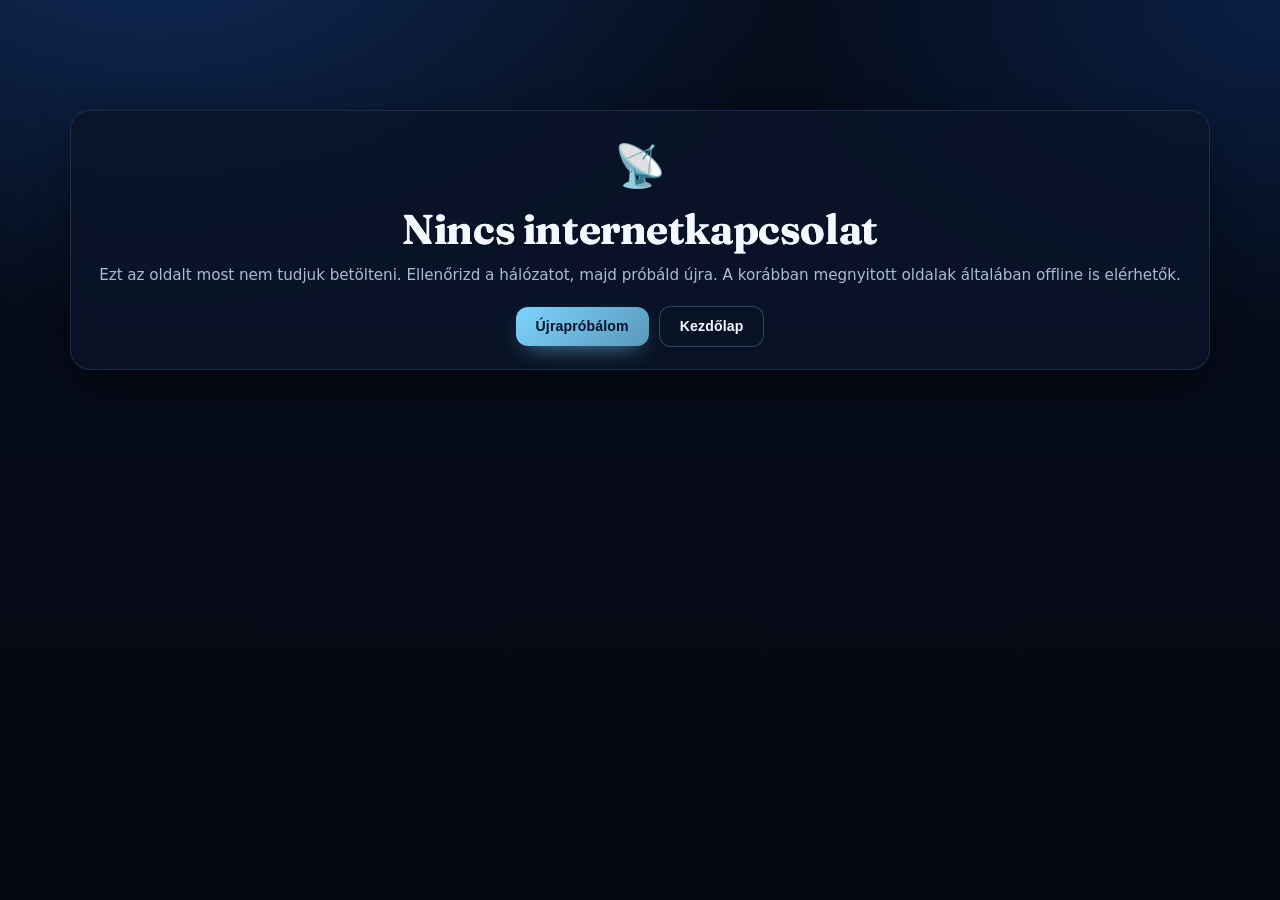
<file: offline.html>
<!DOCTYPE html>
<html lang="hu">
<head>
<meta charset="utf-8">
<meta name="viewport" content="width=device-width, initial-scale=1, viewport-fit=cover">
<meta name="theme-color" content="#050a15">
<meta name="robots" content="noindex">
<title>Nincs kapcsolat | VikingGOLD</title>
<script src="/js/theme.js?v=20261104a"></script><link rel="stylesheet" href="/assets/style.css"><link rel="stylesheet" href="/assets/pro.css"><style>body{padding-left:0!important}</style>
</head>
<body>
<main id="main">
<section class="wrap narrow" style="padding-top:80px">
  <div class="panel center">
    <div class="big">📡</div>
    <h1>Nincs internetkapcsolat</h1>
    <p class="small" style="font-size:.95rem">Ezt az oldalt most nem tudjuk betölteni. Ellenőrizd a hálózatot, majd próbáld újra. A korábban megnyitott oldalak általában offline is elérhetők.</p>
    <div class="row" style="justify-content:center;margin-top:18px">
      <button class="btn" onclick="location.reload()">Újrapróbálom</button>
      <a class="btn ghost" href="/">Kezdőlap</a>
    </div>
  </div>
</section>
</main>
</body>
</html>
</file>
<file: assets/style.css>
@import url("https://fonts.googleapis.com/css2?family=Fraunces:opsz,wght@9..144,600;9..144,700&display=swap");
/* ===== VikingGOLD – v3 design ===== */
:root{
  --bg:#07080c; --bg2:#0b0d13; --sf:#0f1218; --sf2:#141822; --bd:rgba(255,255,255,.08); --bd2:rgba(255,255,255,.14);
  --tx:#eceef4; --mu:#8a93a8; --mu2:#5f6880;
  --gold:#38bdf8; --gold2:#bae6fd; --gold3:#0284c7;
  --ok:#22c55e; --bad:#ff5468; --warn:#38bdf8; --in:#0a0c12;
  --r:14px; --sh:0 18px 50px -18px rgba(0,0,0,.8);
  --font:Inter,ui-sans-serif,system-ui,-apple-system,"Segoe UI",Roboto,Helvetica,Arial,sans-serif;
}
*{box-sizing:border-box;margin:0}
html{scroll-behavior:smooth;-webkit-text-size-adjust:100%}
body{font-family:var(--font);background:var(--bg);color:var(--tx);line-height:1.6;min-height:100vh;display:flex;flex-direction:column;
  background-image:radial-gradient(900px 500px at 50% -120px,rgba(56,189,248,.13),transparent 70%),radial-gradient(600px 400px at 100% 20%,rgba(99,102,241,.07),transparent 70%);background-repeat:no-repeat}
#fx{display:none}
main{flex:1;width:100%}
a{color:var(--gold);text-decoration:none}a:hover{color:var(--gold2)}
h1{font-size:clamp(1.7rem,3.2vw,2.3rem);line-height:1.15;letter-spacing:-.02em;font-weight:800;margin-bottom:10px}
h2{font-size:1.2rem;font-weight:700;letter-spacing:-.01em;margin-bottom:12px}
h3{font-size:1.05rem;margin-bottom:4px}
p{margin-bottom:12px;color:#c3c8d6}
.small{font-size:.86rem;color:var(--mu)}
.g{background:linear-gradient(120deg,var(--gold2),var(--gold) 55%,var(--gold3));-webkit-background-clip:text;background-clip:text;color:transparent}
.wrap{max-width:1120px;margin:0 auto;padding:0 20px}.narrow{max-width:460px}
.row{display:flex;gap:10px;align-items:center;flex-wrap:wrap}.center{text-align:center}
.opt{color:var(--mu2);font-weight:500;font-size:.8em}

/* header */
.top{position:sticky;top:0;z-index:50;display:flex;align-items:center;gap:22px;padding:0 max(20px,calc((100vw - 1120px)/2));height:66px;background:rgba(7,8,12,.78);backdrop-filter:saturate(1.4) blur(14px);-webkit-backdrop-filter:saturate(1.4) blur(14px);border-bottom:1px solid var(--bd)}
.logo{display:flex;align-items:center;gap:10px;color:var(--tx)!important}
.wm{font-weight:800;font-size:1.2rem;letter-spacing:-.02em}.wm b{background:linear-gradient(120deg,var(--gold2),var(--gold3));-webkit-background-clip:text;background-clip:text;color:transparent}
.mark{display:grid;place-items:center}
.nav{display:flex;gap:4px;margin-left:14px;flex:1}
.nav a{color:var(--mu);font-weight:600;font-size:.94rem;padding:8px 14px;border-radius:9px;transition:.2s}
.nav a:hover{color:var(--tx);background:rgba(255,255,255,.05)}
.nav a.on{color:var(--gold);background:rgba(56,189,248,.1)}
.burger{display:none;background:none;border:0;width:40px;height:40px;cursor:pointer;margin-left:auto;flex-direction:column;justify-content:center;align-items:center;gap:5px}
.burger i{display:block;width:22px;height:2px;background:var(--tx);border-radius:2px}
.usr{position:relative;margin-left:auto}
.uic{position:relative;display:grid;place-items:center;width:42px;height:42px;border-radius:50%;border:1px solid var(--bd2);background:var(--sf);color:var(--tx);cursor:pointer;transition:.2s}
.uic:hover{border-color:var(--gold);color:var(--gold)}
.dot{position:absolute;right:1px;top:1px;width:10px;height:10px;border-radius:50%;background:var(--ok);border:2px solid var(--bg)}
.menu{position:absolute;right:0;top:52px;min-width:220px;background:var(--sf2);border:1px solid var(--bd2);border-radius:12px;padding:6px;box-shadow:var(--sh)}
.menu[hidden]{display:none}
.menu a{display:block;padding:10px 12px;border-radius:8px;color:var(--tx);font-weight:600;font-size:.92rem}.menu a:hover{background:rgba(255,255,255,.06);color:var(--gold)}
.who{padding:10px 12px;border-bottom:1px solid var(--bd);margin-bottom:6px;display:flex;flex-direction:column}.who span{font-weight:700}.who small{color:var(--gold);font-weight:700;font-size:.75rem;text-transform:uppercase;letter-spacing:.06em}
@media(max-width:760px){
  .top{gap:10px;padding:0 16px}.burger{display:flex}.usr{margin-left:0}
  .nav{display:none;position:absolute;left:0;right:0;top:66px;flex-direction:column;margin:0;padding:10px 16px 16px;background:rgba(10,12,18,.97);border-bottom:1px solid var(--bd)}
  .nav.open{display:flex}.nav a{padding:12px 14px}
}

/* gombok, űrlapok */
.btn{display:inline-flex;align-items:center;justify-content:center;gap:8px;padding:12px 22px;border-radius:11px;border:1px solid transparent;font:inherit;font-weight:700;font-size:.95rem;cursor:pointer;color:#ffffff!important;background:linear-gradient(135deg,var(--gold2),var(--gold) 50%,var(--gold3));box-shadow:0 8px 24px -8px rgba(56,189,248,.55);transition:.2s}
.btn:hover{transform:translateY(-1px);box-shadow:0 12px 30px -8px rgba(56,189,248,.7)}
.btn:disabled{opacity:.55;cursor:wait;transform:none}
.btn.ghost{background:rgba(255,255,255,.04);border-color:var(--bd2);color:var(--tx)!important;box-shadow:none}.btn.ghost:hover{border-color:var(--gold);color:var(--gold)!important}
.btn.sm{padding:8px 15px;font-size:.86rem;border-radius:9px}
label{display:block;font-size:.8rem;font-weight:600;color:var(--mu);margin:14px 0 6px;letter-spacing:.02em}
input,select,textarea{width:100%;padding:11px 14px;background:var(--in);border:1px solid var(--bd2);border-radius:10px;color:var(--tx);font:inherit;font-size:.95rem;outline:0;transition:.2s}
input:focus,select:focus,textarea:focus{border-color:var(--gold);box-shadow:0 0 0 3px rgba(56,189,248,.15)}
input[readonly]{opacity:.75;cursor:not-allowed;background:rgba(255,255,255,.03)}
textarea{min-height:130px;resize:vertical}
select{appearance:none;background-image:linear-gradient(45deg,transparent 50%,var(--mu) 50%),linear-gradient(135deg,var(--mu) 50%,transparent 50%);background-position:calc(100% - 18px) 50%,calc(100% - 13px) 50%;background-size:5px 5px;background-repeat:no-repeat;padding-right:34px}
.g2{display:grid;grid-template-columns:1fr 1fr;gap:16px}.g3{display:grid;grid-template-columns:repeat(3,1fr);gap:16px}
@media(max-width:700px){.g2,.g3{grid-template-columns:1fr;gap:0}}

/* kártyák, panelek */
.card,.panel{background:linear-gradient(180deg,var(--sf2),var(--sf));border:1px solid var(--bd);border-radius:var(--r);padding:24px;margin-bottom:16px;box-shadow:var(--sh)}
.card h2,.panel h2{color:var(--tx)}
.panel.lock{text-align:center;margin-top:60px;padding:42px 28px}.big{font-size:2.6rem;margin-bottom:6px}
.flash{max-width:1120px;margin:16px auto 0;padding:13px 18px;border-radius:11px;font-weight:600;font-size:.92rem;border:1px solid;animation:pop .3s both}
.flash.ok{background:rgba(34,197,94,.1);border-color:rgba(34,197,94,.35);color:#86efac}
.flash.err{background:rgba(255,84,104,.1);border-color:rgba(255,84,104,.35);color:#ffb3bd}
.flash{width:calc(100% - 40px)}
.empty{padding:34px 10px;text-align:center;color:var(--mu)}
@keyframes pop{from{opacity:0;transform:translateY(6px)}to{opacity:1;transform:none}}

/* auth */
.authbox{padding-top:44px;padding-bottom:40px}
.tabs{display:flex;gap:6px;margin-bottom:18px;overflow-x:auto;scrollbar-width:none;padding-bottom:2px}.tabs::-webkit-scrollbar{display:none}
.tabs a{white-space:nowrap;padding:9px 16px;border-radius:999px;border:1px solid var(--bd);background:var(--sf);color:var(--mu);font-weight:600;font-size:.92rem;transition:.2s}
.tabs a:hover{color:var(--tx);border-color:var(--bd2)}
.tabs a.on{background:rgba(56,189,248,.12);border-color:rgba(56,189,248,.5);color:var(--gold)}
.tabs a small{opacity:.7;margin-left:4px;font-weight:700}
.vtabs{margin-top:-6px}.vtabs a{padding:7px 14px;font-size:.86rem;border-radius:9px}

/* kezdőlap */
.hero{text-align:center;padding-top:76px;padding-bottom:50px}
.eyebrow{display:inline-block;padding:7px 16px;border-radius:999px;border:1px solid rgba(56,189,248,.35);background:rgba(56,189,248,.07);color:var(--gold2);font-size:.78rem;font-weight:700;letter-spacing:.06em;text-transform:uppercase;margin-bottom:22px}
.hero h1{font-size:clamp(2.2rem,6vw,4rem);letter-spacing:-.035em;margin-bottom:16px}
.lead{max-width:640px;margin:0 auto 28px;font-size:1.1rem;color:var(--mu)}
.cta{display:flex;gap:12px;justify-content:center;flex-wrap:wrap}
.stats{display:grid;grid-template-columns:repeat(4,1fr);gap:14px;margin-bottom:46px}
.stat{padding:22px 16px;text-align:center;border-radius:var(--r);border:1px solid var(--bd);background:linear-gradient(180deg,var(--sf2),var(--sf))}
.stat b{display:block;font-size:2rem;font-weight:800;letter-spacing:-.02em;background:linear-gradient(120deg,var(--gold2),var(--gold));-webkit-background-clip:text;background-clip:text;color:transparent}
.stat span{color:var(--mu);font-size:.85rem;font-weight:600}
@media(max-width:700px){.stats{grid-template-columns:repeat(2,1fr)}.hero{padding-top:48px}}
.sect-t{font-size:1.6rem;margin-bottom:18px;text-align:center}
.sports{display:grid;grid-template-columns:repeat(5,1fr);gap:14px}
.sp{display:flex;flex-direction:column;align-items:center;gap:6px;padding:26px 10px;border-radius:var(--r);border:1px solid var(--bd);background:linear-gradient(180deg,var(--sf2),var(--sf));color:var(--tx)!important;transition:.25s}
.sp:hover{transform:translateY(-5px);border-color:rgba(56,189,248,.6);box-shadow:0 18px 40px -16px rgba(56,189,248,.35)}
.sp .e{font-size:2.3rem;filter:drop-shadow(0 6px 10px rgba(0,0,0,.5))}.sp b{font-size:1rem}.sp small{color:var(--gold);font-weight:700;font-size:.8rem}
@media(max-width:800px){.sports{grid-template-columns:repeat(2,1fr)}}
.chips{display:flex;flex-wrap:wrap;gap:8px}
.chip{display:inline-flex;align-items:center;gap:6px;padding:7px 14px;border-radius:999px;border:1px solid var(--bd);background:var(--in);font-weight:600;font-size:.9rem}
.chip i{font-style:normal;font-size:.68rem;font-weight:800;color:var(--gold);text-transform:uppercase;letter-spacing:.05em}
.chip.adm{border-color:rgba(56,189,248,.5);background:rgba(56,189,248,.08)}
.banner{display:flex;justify-content:space-between;align-items:center;gap:20px;flex-wrap:wrap;margin:26px 0 50px;padding:28px 30px;border-radius:var(--r);border:1px solid rgba(56,189,248,.3);background:linear-gradient(120deg,rgba(56,189,248,.12),rgba(56,189,248,.02))}
.banner h3{font-size:1.2rem}.banner p{margin:0;color:var(--mu)}

/* tipp-napló (a képhez hasonló) */
.tlog{border-radius:var(--r);border:1px solid var(--bd);background:linear-gradient(180deg,var(--sf2),var(--sf));padding:4px 22px 10px;margin-bottom:30px;box-shadow:var(--sh)}
.tlh{display:flex;justify-content:space-between;align-items:center;gap:10px;flex-wrap:wrap;padding:16px 0 14px;border-bottom:1px solid var(--bd)}
.tlh span{border-left:3px solid var(--gold);padding-left:11px;font-weight:800;letter-spacing:.05em;text-transform:uppercase;font-size:.82rem}
.tlh small{color:var(--mu);font-weight:600}
.tl{display:flex;justify-content:space-between;align-items:center;gap:16px;padding:14px 0;border-bottom:1px solid var(--bd);animation:pop .3s both}
.tl:last-child{border-bottom:0}
.tn{font-size:1rem;font-weight:600}
.ts{font-size:.8rem;color:var(--mu);margin-top:4px}.ts b{color:#d6dae6}.ts .tp{color:var(--gold)}.ts .lg{color:#b6bdd0;font-weight:600}.ts .od{color:var(--gold2);font-weight:700}
.tag{font-style:normal;font-size:.62rem;font-weight:800;padding:2px 7px;border-radius:999px;background:rgba(56,189,248,.16);color:var(--gold2);text-transform:uppercase;letter-spacing:.04em}
.tlr{display:flex;align-items:center;gap:10px;flex-shrink:0}
.rb{width:76px!important;padding:8px 10px!important;text-align:center;border-radius:999px!important;font-weight:700}
.rb.ro{display:inline-block;border:1px solid var(--bd2);background:var(--in);color:var(--tx);font-size:.95rem}.rb.ro.e{color:var(--mu2)}
.ic{display:inline-grid;place-items:center;width:22px;height:22px;border-radius:5px;font-size:.8rem;font-weight:900;line-height:1}
.ic.win{background:var(--ok);color:#04140a}.ic.loss{color:var(--bad);font-size:1.25rem}.ic.pend,.ic.void,.ic.ot{font-size:1rem}
.icb{background:none;border:0;padding:0;cursor:pointer}
.ra{color:var(--bad);font-weight:700;font-size:.9rem;white-space:nowrap}.ra:hover{color:#ff8b9a}
@media(max-width:640px){.tl{flex-direction:column;align-items:flex-start;gap:10px}.tlr{flex-wrap:wrap}.tlog{padding:2px 16px 8px}}

/* lábléc */
.foot{margin-top:60px;border-top:1px solid var(--bd);background:rgba(0,0,0,.35);padding:34px 0}
.foot .wrap{display:grid;grid-template-columns:1.2fr 1fr;gap:20px 40px}
.foot b{font-size:1.15rem}.foot p{margin:6px 0 0;color:var(--mu);font-size:.88rem}
.fl{display:flex;gap:18px;flex-wrap:wrap;align-items:flex-start;justify-content:flex-end}.fl a{color:var(--mu);font-weight:600;font-size:.92rem}.fl a:hover{color:var(--gold)}
.foot .small{grid-column:1/-1;border-top:1px solid var(--bd);padding-top:16px;font-size:.78rem;color:var(--mu2)}
@media(max-width:700px){.foot .wrap{grid-template-columns:1fr}.fl{justify-content:flex-start}}

/* tipp-űrlap */
.fpanel{border-color:rgba(56,189,248,.45)}
.fsep{margin:22px 0 -4px;padding-top:16px;border-top:1px solid var(--bd);font-size:.78rem;font-weight:800;letter-spacing:.08em;text-transform:uppercase;color:var(--gold)}
.pickprev{margin:14px 0 4px;padding:12px 16px;border-radius:10px;background:rgba(56,189,248,.08);border:1px dashed rgba(56,189,248,.4);font-size:.98rem}
.pickprev b{color:var(--gold2)}
.hint{font-size:.8rem;color:var(--mu);margin:30px 0 0;line-height:1.5}
@media(max-width:700px){.hint{margin-top:8px}.g3>[style*="span 2"]{grid-column:auto!important}}
/* ===== v4 kiegészítések: színezett tippsorok, táblázat, tagkezelés ===== */
.tl{padding:14px 14px;margin:0 -14px;border-radius:12px;border-bottom:0;position:relative}
.tl::after{content:"";position:absolute;left:14px;right:14px;bottom:0;height:1px;background:var(--bd)}
.tl:last-child::after{display:none}
.tl.st-win{background:linear-gradient(90deg,rgba(34,197,94,.16),rgba(34,197,94,.04) 75%);box-shadow:inset 3px 0 0 var(--ok)}
.tl.st-loss{background:linear-gradient(90deg,rgba(255,84,104,.24),rgba(255,84,104,.07) 75%);box-shadow:inset 3px 0 0 var(--bad)}
.tl.st-void{background:linear-gradient(90deg,rgba(138,147,168,.12),transparent 75%);box-shadow:inset 3px 0 0 var(--mu2)}
.tl.st-loss .tn{color:#ffb4bd}.tl.st-win .tn{color:#b7f3cb}
.tbl{overflow-x:auto}
table{width:100%;border-collapse:collapse;font-size:.9rem}
th,td{padding:10px 8px;text-align:left;border-bottom:1px solid var(--bd);white-space:nowrap}
th{color:var(--gold);font-size:.72rem;letter-spacing:.08em;text-transform:uppercase}
tbody tr:hover td{background:rgba(255,255,255,.03)}
td.acts{display:flex;gap:6px;flex-wrap:wrap}
.pill{display:inline-block;padding:3px 11px;border-radius:999px;font-size:.74rem;font-weight:700;background:rgba(56,189,248,.1);border:1px solid rgba(56,189,248,.4);color:var(--gold2)}
.pill.g{background:rgba(34,197,94,.1);border-color:rgba(34,197,94,.45);color:#86efac}.pill.y{background:rgba(56,189,248,.1);border-color:rgba(56,189,248,.45);color:#fcd34d}.pill.r{background:rgba(255,84,104,.1);border-color:rgba(255,84,104,.5);color:#fda4af}.pill.v{background:rgba(56,189,248,.12);border-color:rgba(56,189,248,.5);color:#b4e7fe}
.btn.danger{background:linear-gradient(120deg,#be123c,#ff5468);color:#fff!important}
.card h2{font-size:1.05rem;margin:0 0 14px}
@media(max-width:640px){.tl{margin:0 -10px;padding:14px 10px}}

/* összegzősáv a tipplista fölött */
.sumbar{display:grid;grid-template-columns:repeat(6,1fr);gap:10px;padding:14px 0 6px}
.sbx{padding:12px 8px;border-radius:12px;text-align:center;border:1px solid var(--bd);background:rgba(255,255,255,.03)}
.sbx b{display:block;font-size:1.25rem;line-height:1.2;font-weight:800;color:var(--tx)}
.sbx b i{font-style:normal}.sbx b i.g{color:var(--ok)}.sbx b i.r{color:var(--bad)}.sbx b em{font-style:normal;color:var(--gold)}
.sbx span{display:block;margin-top:4px;font-size:.68rem;color:var(--mu);font-weight:700;text-transform:uppercase;letter-spacing:.05em}
.sbx.k-win{border-color:rgba(34,197,94,.5);background:rgba(34,197,94,.08)}.sbx.k-win b{color:var(--ok)}
.sbx.k-loss{border-color:rgba(255,84,104,.5);background:rgba(255,84,104,.09)}.sbx.k-loss b{color:var(--bad)}
.sbx.k-pend{border-color:rgba(56,189,248,.45)}.sbx.k-pend b{color:var(--gold2)}
.sumnote{margin:6px 0 4px;font-size:.8rem;color:var(--mu)}
@media(max-width:760px){.sumbar{grid-template-columns:repeat(3,1fr)}}
.sumnote{padding:12px 0 6px;margin:0;font-size:.9rem}.sumnote b{color:var(--gold2)}

/* kapcsolatvétel */
.people{display:grid;grid-template-columns:repeat(2,1fr);gap:14px;max-width:760px}
.person{display:flex;align-items:center;gap:14px;padding:18px;border-radius:var(--r);border:1px solid var(--bd);background:linear-gradient(180deg,var(--sf2),var(--sf));transition:.25s}
.person:hover{border-color:rgba(56,189,248,.55);transform:translateY(-3px);box-shadow:0 16px 36px -18px rgba(56,189,248,.4)}
.pav{flex:none;width:48px;height:48px;border-radius:50%;display:grid;place-items:center;font-weight:900;font-size:1.2rem;color:#ffffff;background:linear-gradient(135deg,var(--gold2),var(--gold3))}
.pin{flex:1;min-width:0}.pin small{display:block;color:var(--mu);font-size:.68rem;font-weight:800;letter-spacing:.08em;text-transform:uppercase}
.pin b{display:block;font-size:1.05rem;word-break:break-all}.pin span{color:var(--gold2);font-size:.85rem;font-weight:600}
@media(max-width:640px){.people{grid-template-columns:1fr}}

/* ===== VikingGOLD – v4 PRO design (felülírja a fentieket) ===== */
:root{
  --bg:#05070d; --bg2:#090d16; --sf:#0c111c; --sf2:#111827; --bd:rgba(148,163,184,.13); --bd2:rgba(148,163,184,.26);
  --tx:#f1f5f9; --mu:#94a3b8; --mu2:#64748b;
  --gold:#38bdf8; --gold2:#bae6fd; --gold3:#0284c7;
  --ok:#2dd4a0; --bad:#fb5a6e; --in:#070a12; --r:16px;
  --sh:0 24px 60px -24px rgba(0,0,0,.9), 0 0 0 1px rgba(148,163,184,.06);
  --font:"Inter",ui-sans-serif,system-ui,-apple-system,"Segoe UI",Roboto,Arial,sans-serif;
  --head:"Sora","Inter",ui-sans-serif,system-ui,sans-serif;
}
body{background-color:var(--bg);font-size:16px;-webkit-font-smoothing:antialiased;
  background-image:radial-gradient(1000px 520px at 50% -160px,rgba(56,189,248,.16),transparent 70%),radial-gradient(700px 480px at 105% 12%,rgba(56,189,248,.09),transparent 70%),radial-gradient(600px 420px at -10% 38%,rgba(92,208,246,.08),transparent 70%)}
body::before{content:"";position:fixed;inset:0;z-index:-1;pointer-events:none;opacity:.5;
  background-image:linear-gradient(rgba(148,163,184,.045) 1px,transparent 1px),linear-gradient(90deg,rgba(148,163,184,.045) 1px,transparent 1px);background-size:56px 56px;
  -webkit-mask-image:radial-gradient(ellipse at 50% 0,#000 0,transparent 72%);mask-image:radial-gradient(ellipse at 50% 0,#000 0,transparent 72%)}
h1,h2,h3,.wm,.stat b,.sect-t,.eyebrow{font-family:var(--head)}
h1{font-weight:800;letter-spacing:-.035em}
h2{font-weight:700;letter-spacing:-.02em}
p{color:#b6c0d1}
::selection{background:rgba(56,189,248,.35)}

/* fejléc */
.top{height:72px;background:rgba(5,7,13,.72);border-bottom:1px solid var(--bd)}
.wm{font-size:1.28rem;font-weight:800;letter-spacing:-.04em}
.nav a{font-weight:600;font-size:.92rem;letter-spacing:.01em;border-radius:10px;position:relative}
.nav a.on{color:var(--gold2);background:linear-gradient(180deg,rgba(56,189,248,.16),rgba(56,189,248,.06));box-shadow:inset 0 0 0 1px rgba(56,189,248,.25)}
.uic{background:linear-gradient(180deg,var(--sf2),var(--sf));border-color:var(--bd2)}
.menu{background:rgba(12,17,28,.96);backdrop-filter:blur(16px);border:1px solid var(--bd2);border-radius:14px;box-shadow:var(--sh)}

/* gombok */
.btn{background:linear-gradient(135deg,#bae6fd 0%,#38bdf8 48%,#0284c7 100%);color:#ffffff!important;font-weight:800;letter-spacing:.01em;border:0;border-radius:12px;
  box-shadow:0 10px 28px -10px rgba(56,189,248,.65),inset 0 1px 0 rgba(255,255,255,.5);transition:transform .18s,box-shadow .18s,filter .18s}
.btn:hover{transform:translateY(-2px);filter:brightness(1.06);box-shadow:0 16px 34px -10px rgba(56,189,248,.75),inset 0 1px 0 rgba(255,255,255,.55)}
.btn:active{transform:translateY(0)}
.btn.ghost{background:rgba(148,163,184,.07);color:var(--tx)!important;box-shadow:inset 0 0 0 1px var(--bd2)}
.btn.ghost:hover{background:rgba(56,189,248,.1);color:var(--gold2)!important;box-shadow:inset 0 0 0 1px rgba(56,189,248,.5)}
.btn.danger{background:rgba(251,90,110,.12);color:#ff8d9b!important;box-shadow:inset 0 0 0 1px rgba(251,90,110,.4)}

/* kártyák, űrlapok */
.card,.panel{background:linear-gradient(180deg,rgba(17,24,39,.85),rgba(10,14,24,.92));border:1px solid var(--bd);border-radius:var(--r);box-shadow:var(--sh)}
input,select,textarea{background:var(--in);border:1px solid var(--bd2);border-radius:12px;color:var(--tx);transition:border-color .18s,box-shadow .18s}
input:focus,select:focus,textarea:focus{border-color:var(--gold);box-shadow:0 0 0 4px rgba(56,189,248,.15);outline:0}
label{font-weight:600;font-size:.84rem;color:#cbd5e1;letter-spacing:.02em}
.tabs a.on{background:linear-gradient(135deg,#bae6fd,#38bdf8);color:#ffffff}
.flash{border-radius:12px}

/* főoldal */
.hero{padding:84px 20px 54px;text-align:center}
.eyebrow{display:inline-block;padding:8px 16px;border-radius:999px;font-size:.72rem;font-weight:700;letter-spacing:.14em;text-transform:uppercase;color:var(--gold2);
  background:rgba(56,189,248,.08);box-shadow:inset 0 0 0 1px rgba(56,189,248,.28);margin-bottom:22px}
.hero h1{font-size:clamp(2.4rem,6.4vw,4.4rem);line-height:1.04;letter-spacing:-.045em;max-width:880px;margin:0 auto 20px}
.lead{max-width:660px;margin:0 auto 32px;font-size:1.12rem;line-height:1.7;color:#a9b4c6}
.cta{display:flex;gap:12px;justify-content:center;flex-wrap:wrap}
.cta .btn{padding:15px 28px;font-size:1rem}
.stats{gap:14px}
.stat{background:linear-gradient(180deg,rgba(17,24,39,.8),rgba(10,14,24,.9));border:1px solid var(--bd);border-radius:var(--r);padding:22px 18px;text-align:center;position:relative;overflow:hidden}
.stat::before{content:"";position:absolute;left:0;right:0;top:0;height:2px;background:linear-gradient(90deg,transparent,var(--gold),transparent);opacity:.7}
.stat b{font-size:2.1rem;letter-spacing:-.04em;color:var(--gold2)}
.stat span{font-size:.78rem;text-transform:uppercase;letter-spacing:.1em;color:var(--mu);font-weight:600}
.sect-t{font-size:clamp(1.5rem,3vw,2rem);letter-spacing:-.03em;margin:46px 0 18px}
.sp{background:linear-gradient(180deg,rgba(17,24,39,.85),rgba(10,14,24,.95));border:1px solid var(--bd);border-radius:var(--r);transition:transform .22s,border-color .22s,box-shadow .22s}
.sp:hover{transform:translateY(-5px);border-color:rgba(56,189,248,.55);box-shadow:0 22px 44px -22px rgba(56,189,248,.45)}
.sp b{font-family:var(--head);letter-spacing:-.02em}
.chip{background:rgba(148,163,184,.08);border:1px solid var(--bd);border-radius:999px}
.chip.adm{background:rgba(56,189,248,.12);border-color:rgba(56,189,248,.45);color:var(--gold2)}
.banner{background:linear-gradient(120deg,rgba(56,189,248,.14),rgba(56,189,248,.07) 60%,rgba(92,208,246,.08));border:1px solid rgba(56,189,248,.3);border-radius:20px;padding:28px 30px}
.banner h3{font-family:var(--head);font-size:1.25rem;letter-spacing:-.02em}

/* tippek */
.tl{background:linear-gradient(180deg,rgba(17,24,39,.8),rgba(10,14,24,.92));border:1px solid var(--bd);border-radius:14px;transition:border-color .2s,transform .2s}
.tl:hover{border-color:var(--bd2);transform:translateY(-1px)}
.tl.st-win{border-color:rgba(45,212,160,.45);box-shadow:inset 3px 0 0 var(--ok)}
.tl.st-loss{border-color:rgba(251,90,110,.4);box-shadow:inset 3px 0 0 var(--bad)}
.tn{font-family:var(--head);font-weight:700;letter-spacing:-.015em}
.rb{border-radius:10px;font-weight:800}
.tlh span{font-family:var(--head);letter-spacing:-.02em}
.sbx{background:rgba(17,24,39,.8);border:1px solid var(--bd);border-radius:14px}
.pill{border-radius:999px;font-weight:700;letter-spacing:.03em}

/* táblázat, lábléc */
table{border-collapse:separate;border-spacing:0}
th{font-size:.72rem;text-transform:uppercase;letter-spacing:.1em;color:var(--mu2)}
.foot{background:linear-gradient(180deg,transparent,rgba(5,7,13,.9));border-top:1px solid var(--bd);margin-top:60px}
.foot b{font-family:var(--head);letter-spacing:-.03em;font-size:1.2rem}
.foot .small{line-height:1.7}
@media(max-width:760px){.hero{padding:54px 16px 38px}.lead{font-size:1rem}.banner{padding:22px 20px}}
@media(prefers-reduced-motion:reduce){*{transition:none!important;animation:none!important}}

/* ===== Sportos háttérkép – az oldallal együtt görgetődik (finom parallax), stabil magassággal ===== */
html,body{overscroll-behavior-y:none}
body{position:relative}
.bgfx{position:absolute;top:0;left:0;right:0;bottom:0;overflow:hidden;z-index:-2;pointer-events:none;contain:strict}
.bgfx i{position:absolute;top:0;left:0;right:0;display:block;height:min(max(150vh,1250px),100%);height:min(max(150svh,1250px),100%);
  background-color:var(--bg);
  background-image:
    radial-gradient(1000px 520px at 50% -160px,rgba(56,189,248,.14),transparent 70%),
    radial-gradient(ellipse at 50% 38%,rgba(5,7,13,.38) 0,transparent 62%),
    linear-gradient(180deg,rgba(5,7,13,.38) 0,rgba(5,7,13,.52) 50%,rgba(5,7,13,.86) 88%,#05070d 100%),
    url("/assets/bg.webp");
  background-size:auto,auto,auto,cover;background-position:center,center,center,center top;background-repeat:no-repeat;
  transform:translate3d(0,0,0);will-change:transform;animation:bgin .9s ease both}
@keyframes bgin{from{opacity:0}to{opacity:1}}
@media(max-width:760px){
  .bgfx i{height:min(max(140vh,1150px),100%);height:min(max(140svh,1150px),100%);background-image:
    radial-gradient(700px 400px at 50% -120px,rgba(56,189,248,.14),transparent 70%),
    linear-gradient(180deg,rgba(5,7,13,.46) 0,rgba(5,7,13,.62) 50%,rgba(5,7,13,.9) 88%,#05070d 100%),
    url("/assets/bg-m.webp");
    background-size:auto,auto,cover;background-position:center,center,center top}
}
.hero .lead{color:#d5dce8;text-shadow:0 1px 14px rgba(5,7,13,.9)}
.hero h1,.sect-t{text-shadow:0 2px 24px rgba(5,7,13,.65)}

/* ===== Eredmény-számlálók (bejött | összes) ===== */
.sc{display:inline-flex;align-items:baseline;gap:5px;font-family:var(--head);font-weight:800;letter-spacing:-.01em;white-space:nowrap}
.sc b{color:var(--tx)}.sc b.sw{color:var(--ok)}.sc i{font-style:normal;color:var(--mu2);font-weight:600}
.sbar{display:grid;grid-template-columns:repeat(4,1fr);gap:10px;margin:0 0 16px}
.sbx2{padding:12px 14px;border-radius:14px;border:1px solid var(--bd);background:linear-gradient(180deg,rgba(17,24,39,.85),rgba(10,14,24,.92));min-width:0}
.sbx2 small{display:block;color:var(--mu);font-size:.7rem;font-weight:700;letter-spacing:.08em;text-transform:uppercase;white-space:nowrap;overflow:hidden;text-overflow:ellipsis}
.sbx2 .sc{font-size:1.55rem;line-height:1.25;margin-top:2px}
.sbx2 .bar{height:4px;border-radius:4px;background:rgba(148,163,184,.15);margin-top:7px;overflow:hidden}
.sbx2 .bar u{display:block;height:100%;background:linear-gradient(90deg,var(--ok),#7ef0c8);border-radius:4px;transition:width .5s}
.sbx2 em{display:block;font-style:normal;font-size:.72rem;color:var(--mu);margin-top:5px}
.tlh small .sc{font-size:.95rem;margin-left:6px}
.dayh{display:flex;justify-content:space-between;align-items:center;gap:10px;flex-wrap:wrap;padding:14px 4px 8px;margin-top:6px;font-weight:700;color:var(--gold2);font-size:.9rem}
.dayh .sc{font-size:1rem}
@media(max-width:760px){.sbar{grid-template-columns:repeat(2,1fr)}.sbx2 .sc{font-size:1.35rem}}

/* ===== Csillagos értékelés ===== */
.rate{display:flex;align-items:center;gap:10px 18px;flex-wrap:wrap;padding:12px 14px;margin:12px 0 4px;border-radius:14px;border:1px solid rgba(56,189,248,.25);background:linear-gradient(120deg,rgba(56,189,248,.08),rgba(56,189,248,.015))}
.rate.mini{padding:0;margin:0;border:0;background:none;gap:8px 12px}
.rate .rt{font-weight:700;font-size:.88rem;color:var(--tx)}
.rstars{display:inline-flex;flex-direction:row-reverse;gap:2px}
.star{background:none;border:0;padding:0 1px;cursor:pointer;font-size:1.7rem;line-height:1;color:rgba(148,163,184,.3);transition:color .12s,transform .12s}
.rate.mini .star{font-size:1.25rem}
.star.on{color:var(--gold)}
.rstars:not(.off) .star:hover,.rstars:not(.off) .star:hover~.star{color:var(--gold2)}
.rstars:not(.off) .star:hover{transform:scale(1.18)}
.rstars.off .star{cursor:not-allowed}
.rstars .star:focus-visible{outline:2px solid var(--gold);outline-offset:2px;border-radius:6px}
.ravg{display:inline-flex;align-items:center;gap:8px;font-size:.84rem;color:var(--mu)}
.ravg b{color:var(--gold2);font-size:1.05rem;font-family:var(--head)}
.avs{font-size:1rem;letter-spacing:1px;background:linear-gradient(90deg,var(--gold) var(--p),rgba(148,163,184,.3) var(--p));-webkit-background-clip:text;background-clip:text;color:transparent;-webkit-text-fill-color:transparent}
.rnote{font-size:.78rem;color:var(--mu);flex-basis:100%}
.rate:not(.mini) .rnote{flex-basis:auto}

/* ================= ÚJ DESIGN v2 ================= */
:root{--bg:#05070d;--sf:#0c121e;--sf2:#111a2b;--bd:rgba(148,163,184,.13);--bd2:rgba(148,163,184,.24);--r:18px;--gold:#38bdf8;--gold2:#bae6fd;--gold3:#0284c7;
  --glass:linear-gradient(180deg,rgba(20,28,45,.72),rgba(9,13,22,.82));--ring:0 0 0 1px rgba(255,255,255,.04) inset,0 1px 0 rgba(255,255,255,.06) inset}
body{font-feature-settings:"cv11","ss01";letter-spacing:.005em}
.wrap{max-width:1160px}
h1{font-size:clamp(1.9rem,4vw,2.6rem);letter-spacing:-.04em}
/* fejléc */
.top{height:70px;background:rgba(5,7,13,.6);backdrop-filter:saturate(1.6) blur(20px);-webkit-backdrop-filter:saturate(1.6) blur(20px);border-bottom:1px solid rgba(255,255,255,.06)}
.wm{font-size:1.35rem}
.nav{gap:4px}
.nav a{padding:9px 16px;border-radius:999px;color:#aab4c8;transition:color .2s,background .2s}
.nav a:hover{background:rgba(255,255,255,.06);color:#fff}
.nav a.on{color:#ffffff;background:linear-gradient(135deg,#bae6fd,#38bdf8 55%,#38bdf8);box-shadow:0 6px 18px -6px rgba(56,189,248,.6);font-weight:700}
.uic{width:44px;height:44px;border-radius:14px;background:var(--glass);box-shadow:var(--ring)}
.uic:hover{border-color:rgba(56,189,248,.55);transform:translateY(-1px)}
.menu{border-radius:16px;padding:8px;box-shadow:0 30px 70px -20px #000,var(--ring)}
.menu a{border-radius:10px;padding:11px 14px}
/* gombok */
.btn{position:relative;padding:13px 26px;border-radius:14px;font-weight:800;font-size:.95rem;letter-spacing:.01em;overflow:hidden;
  background:linear-gradient(180deg,#bae6fd 0%,#38bdf8 45%,#0284c7 100%);box-shadow:0 12px 30px -10px rgba(56,189,248,.7),0 1px 0 rgba(255,255,255,.6) inset,0 -2px 0 rgba(120,70,0,.25) inset}
.btn::after{content:"";position:absolute;inset:0;background:linear-gradient(115deg,transparent 35%,rgba(255,255,255,.45) 50%,transparent 65%);transform:translateX(-120%);transition:transform .6s}
.btn:hover::after{transform:translateX(120%)}
.btn:hover{transform:translateY(-2px);box-shadow:0 18px 38px -10px rgba(56,189,248,.85),0 1px 0 rgba(255,255,255,.6) inset}
.btn:active{transform:translateY(0) scale(.98)}
.btn.sm{padding:9px 16px;border-radius:12px;font-size:.86rem}
.btn.ghost{background:rgba(255,255,255,.04);box-shadow:var(--ring),0 0 0 1px var(--bd2);backdrop-filter:blur(8px)}
.btn.ghost::after{display:none}
.btn.ghost:hover{background:rgba(56,189,248,.1);box-shadow:0 0 0 1px rgba(56,189,248,.6),0 12px 28px -12px rgba(56,189,248,.5)}
.btn:disabled{opacity:.55;pointer-events:none}
/* kártyák, panelek */
.card,.panel,.tlog,.stat,.sp,.person,.sbx2{background:var(--glass);border:1px solid var(--bd);border-radius:20px;box-shadow:0 24px 60px -28px #000,var(--ring);backdrop-filter:blur(14px);-webkit-backdrop-filter:blur(14px)}
.panel,.card{padding:28px}
.stat{padding:26px 16px}.stat b{font-size:2.3rem}
.stat::before{height:3px;opacity:.9}
.sp{padding:30px 12px;gap:10px}.sp:hover{transform:translateY(-6px);border-color:rgba(56,189,248,.6);box-shadow:0 28px 50px -24px rgba(56,189,248,.5),var(--ring)}
.banner{border-radius:24px;padding:34px 36px;backdrop-filter:blur(14px)}
.eyebrow{padding:9px 18px;background:rgba(56,189,248,.1);box-shadow:inset 0 0 0 1px rgba(56,189,248,.35),0 0 30px -8px rgba(56,189,248,.4)}
.hero{padding:96px 20px 64px}
.hero h1{font-size:clamp(2.5rem,6.6vw,4.6rem)}
/* fülek: szegmentált gombok */
.tabs{gap:8px;padding:4px 2px 8px}
.tabs a{padding:10px 18px;border-radius:14px;background:var(--glass);border:1px solid var(--bd);color:#aab4c8;font-weight:700;box-shadow:var(--ring)}
.tabs a:hover{color:#fff;border-color:rgba(56,189,248,.4);transform:translateY(-1px)}
.tabs a.on{background:linear-gradient(180deg,#bae6fd,#38bdf8 55%,#dca122);border-color:transparent;color:#ffffff;box-shadow:0 10px 24px -10px rgba(56,189,248,.7)}
.tabs a.on .sc b,.tabs a.on .sc i{color:#ffffff}
.vtabs a{padding:8px 15px;border-radius:999px;font-size:.86rem}
/* űrlapok */
input,select,textarea{padding:13px 16px;border-radius:14px;background:rgba(5,8,15,.8);box-shadow:0 1px 0 rgba(255,255,255,.04) inset}
input:hover,select:hover,textarea:hover{border-color:rgba(56,189,248,.35)}
.authbox .panel{padding:34px;box-shadow:0 40px 90px -30px #000,0 0 80px -40px rgba(56,189,248,.4),var(--ring)}
/* tipp sorok */
.tlog{padding:6px 24px 14px}
.tlh span{border-left-width:4px;border-radius:2px}
.tl{border-radius:16px;margin:10px 0;padding:14px 18px;background:rgba(255,255,255,.025);border:1px solid var(--bd)}
.tl:hover{background:rgba(255,255,255,.045);border-color:var(--bd2);transform:translateY(-2px);box-shadow:0 14px 30px -18px #000}
.tl::after{display:none}
.tn{font-size:1.02rem}
.ic{box-shadow:0 0 0 4px rgba(255,255,255,.03)}.ic.win{box-shadow:0 0 18px -2px rgba(45,212,160,.6)}
.rb.ro{border-radius:10px;background:rgba(5,8,15,.8)}
.od{color:var(--gold2);font-weight:800}
.pill,.tag,.chip{backdrop-filter:blur(6px)}
.sbx2{padding:16px 18px}.sbx2 .sc{font-size:1.8rem}
.sbx2 .bar{height:5px}
.rate{border-radius:18px;padding:14px 18px;background:linear-gradient(120deg,rgba(56,189,248,.12),rgba(56,189,248,.02));box-shadow:var(--ring)}
.star{font-size:1.9rem}
/* lábléc, toast */
.foot{background:linear-gradient(180deg,transparent,rgba(0,0,0,.55));border-top:1px solid rgba(255,255,255,.06)}
.flash{border-radius:14px;backdrop-filter:blur(8px)}
::-webkit-scrollbar{width:11px}::-webkit-scrollbar-thumb{background:#1c2638;border-radius:8px;border:3px solid var(--bg)}::-webkit-scrollbar-thumb:hover{background:#2a3850}
:focus-visible{outline:2px solid var(--gold);outline-offset:3px}
@media(max-width:760px){.hero{padding:60px 16px 40px}.panel,.card{padding:22px}.tlog{padding:4px 14px 10px}.tl{padding:12px 14px}.banner{padding:24px 22px}.nav a{border-radius:12px}}

/* Admin szint: mindenhol piros */
.who small{color:#ff5468!important}
.chip.adm{background:rgba(255,84,104,.12)!important;border-color:rgba(255,84,104,.5)!important;color:#ffb3bd!important}
.chip.adm i{color:#ff5468!important}
.pill.v{background:rgba(255,84,104,.12)!important;border-color:rgba(255,84,104,.5)!important;color:#ff8d9b!important}

/* ===== Kezdőlap: heti / havi statisztika ===== */
.pstats{display:grid;grid-template-columns:repeat(2,1fr);gap:16px;margin-bottom:10px}
.pstats .card{margin-bottom:0}
.psx{grid-column:1/-1;text-align:center}.psx .big{font-size:2rem}
.psh{display:flex;justify-content:space-between;align-items:baseline;gap:10px;flex-wrap:wrap;margin-bottom:6px}
.psh span{border-left:3px solid var(--gold);padding-left:11px;font-weight:800;letter-spacing:.06em;text-transform:uppercase;font-size:.82rem}
.psh small{color:var(--mu);font-weight:600}
.pct{display:flex;align-items:baseline;gap:12px;margin:8px 0 6px}
.pct b{font-family:var(--head);font-size:3.2rem;line-height:1;font-weight:800;letter-spacing:-.04em;background:linear-gradient(120deg,var(--gold2),var(--gold));-webkit-background-clip:text;background-clip:text;color:transparent}
.pct span{color:var(--mu);font-size:.8rem;font-weight:700;text-transform:uppercase;letter-spacing:.1em}
.ps .bar{height:6px;border-radius:6px;background:rgba(148,163,184,.15);overflow:hidden}
.ps .bar u{display:block;height:100%;background:linear-gradient(90deg,var(--ok),#7ef0c8);border-radius:6px;transition:width .6s}
.psn{display:flex;flex-wrap:wrap;gap:6px 18px;margin-top:14px;font-size:.88rem;color:var(--mu);font-weight:600}
.psn b.sw{color:var(--ok)}.psn b.sl{color:var(--bad)}
.psp{margin:12px 0 0;font-size:.86rem;color:var(--mu)}.psp b{color:var(--gold2)}.psp .sc{font-size:.9rem;margin-left:4px}
.pss{margin-top:16px;padding-top:6px;border-top:1px solid var(--bd)}
.psr{display:grid;grid-template-columns:1fr auto 54px;align-items:center;gap:12px;padding:8px 0;border-bottom:1px solid var(--bd);font-size:.92rem}
.psr:last-child{border-bottom:0}.psr .pp{text-align:right;font-family:var(--head);color:var(--gold2)}
@media(max-width:760px){.pstats{grid-template-columns:1fr}.pct b{font-size:2.7rem}}

/* ===== Telefon / lite mód: nincs üveg-elmosás, kevesebb árnyék és animáció -> nem laggol ===== */
html.lite *,html.lite *::before,html.lite *::after{-webkit-backdrop-filter:none!important;backdrop-filter:none!important}
html.lite .top{background:rgba(5,7,13,.96)}
html.lite .menu{background:rgba(12,17,28,.98)}
html.lite .card,html.lite .panel,html.lite .tlog,html.lite .stat,html.lite .sp,html.lite .person,html.lite .sbx2,html.lite .banner{background:rgba(12,17,28,.93);box-shadow:0 0 0 1px rgba(255,255,255,.05)}
html.lite .tl,html.lite .flash{animation:none!important}
html.lite .tl:hover,html.lite .sp:hover,html.lite .person:hover,html.lite .btn:hover{transform:none}
html.lite .bgfx i{will-change:auto;animation:none}
html.lite .hero .lead,html.lite .hero h1,html.lite .sect-t{text-shadow:none}
html.lite .reveal{transition-duration:.25s}

/* =====================================================================
   VikingGOLD v4 – sötét, letisztult arculat (utolsó réteg, felülír mindent)
   ===================================================================== */
:root{
  --bg:#04060a; --bg2:#070a10; --sf:#0b0f16; --sf2:#10151f; --in:#070a10;
  --bd:rgba(255,255,255,.07); --bd2:rgba(255,255,255,.13);
  --tx:#e9ecf2; --mu:#8c95a8; --mu2:#626b80;
  --gold:#38bdf8; --gold2:#f3d08c; --gold3:#b8821f;
  --r:12px; --sh:0 1px 0 rgba(255,255,255,.04) inset,0 24px 48px -28px rgba(0,0,0,.9);
}
body{background:#04060a;background-image:none;font-size:16px;letter-spacing:-.003em}
p{color:#b4bccb}
a{transition:color .15s}
::selection{background:rgba(56,189,248,.35)}
:focus-visible{outline:2px solid var(--gold);outline-offset:2px}

/* sötétebb háttér: a kép csak finoman látszik */
.bgfx i{
  background-image:
    radial-gradient(900px 460px at 15% -140px,rgba(56,189,248,.09),transparent 70%),
    linear-gradient(180deg,rgba(3,5,9,.82) 0,rgba(3,5,9,.9) 38%,rgba(3,5,9,.96) 72%,#03050a 100%),
    url("/assets/bg.webp");
  background-size:auto,auto,cover;background-position:center,center,center top;background-repeat:no-repeat}
@media(max-width:760px){
  .bgfx i{background-image:
    linear-gradient(180deg,rgba(3,5,9,.8) 0,rgba(3,5,9,.9) 40%,rgba(3,5,9,.97) 75%,#03050a 100%),
    url("/assets/bg-m.webp");
    background-size:auto,cover;background-position:center,center top}
}
.hero .lead,.hero h1,.sect-t{text-shadow:none}

/* fejléc */
.top{height:64px;background:rgba(4,6,10,.94);-webkit-backdrop-filter:none;backdrop-filter:none;border-bottom:1px solid var(--bd);box-shadow:none}
.wm{font-size:1.15rem;letter-spacing:-.03em}
.nav{align-self:stretch;gap:2px;margin-left:18px}
.nav a{display:flex;align-items:center;border-radius:0;padding:0 15px;font-size:.92rem;font-weight:600;color:var(--mu);background:none;position:relative}
.nav a:hover{background:none;color:var(--tx)}
.nav a.on{background:none;color:var(--tx);box-shadow:none;border:0}
.nav a::before{display:none}
.nav a.on::after{content:"";position:absolute;left:12px;right:12px;bottom:-1px;height:2px;background:var(--gold)}
.uic{width:38px;height:38px;background:var(--sf);border-color:var(--bd2)}
.usr{margin-left:0}
.menu{background:var(--sf2);border-radius:12px;top:50px}
.who small{text-transform:none;letter-spacing:0;font-size:.78rem}

/* óra a fejlécben */
.clk{display:flex;flex-direction:column;align-items:flex-end;justify-content:center;line-height:1.15;margin:0 16px 0 auto;padding-right:16px;border-right:1px solid var(--bd);font-variant-numeric:tabular-nums;white-space:nowrap}
.clk b{font-family:var(--head);font-weight:700;font-size:1.08rem;letter-spacing:.01em;color:var(--tx)}
.clk b i{font-style:normal;font-weight:600;font-size:.78em;color:var(--gold)}
.clk small{font-size:.72rem;color:var(--mu);font-weight:500}
@media(max-width:760px){
  .top{gap:8px}
  .burger{margin-left:auto}
  .clk{margin:0 4px 0 0;padding-right:10px}
  .clk b{font-size:.95rem}.clk b i,.clk small{display:none}
  .nav{top:64px;background:#070a10;margin:0}
}

/* gombok */
.btn{background:var(--gold);color:#ffffff!important;border:1px solid transparent;border-radius:10px;padding:12px 22px;font-weight:700;letter-spacing:0;box-shadow:none;transition:background .15s,border-color .15s,color .15s}
.btn::after,.btn.ghost::after{display:none!important}
.btn:hover{background:var(--gold2);transform:none;box-shadow:none}
.btn:active{transform:translateY(1px)}
.btn.ghost{background:transparent;border-color:var(--bd2);color:var(--tx)!important}
.btn.ghost:hover{background:rgba(255,255,255,.04);border-color:var(--gold);color:var(--gold2)!important}
.btn.danger{background:rgba(255,84,104,.1);border:1px solid rgba(255,84,104,.35);color:#ff8d9b!important}
.btn.danger:hover{background:rgba(255,84,104,.18)}
.btn.sm{padding:8px 14px;border-radius:9px}

/* űrlapok */
input,select,textarea{background:var(--in);border:1px solid var(--bd2);border-radius:10px;transition:border-color .15s,box-shadow .15s}
input:hover,select:hover,textarea:hover{border-color:rgba(255,255,255,.22)}
input:focus,select:focus,textarea:focus{border-color:var(--gold);box-shadow:0 0 0 3px rgba(56,189,248,.16)}
label{color:var(--mu);letter-spacing:0;font-weight:600}

/* dobozok: egységes, lapos felület, finom keret */
.card,.panel,.tlog,.stat,.sp,.person,.sbx2,.banner,.authbox{
  background:var(--sf);border:1px solid var(--bd);border-radius:var(--r);
  box-shadow:var(--sh);-webkit-backdrop-filter:none;backdrop-filter:none}
.card,.panel{padding:26px}
.card h2,.panel h2{font-size:1.1rem;letter-spacing:-.01em}
.tlog{padding:4px 22px 10px}
.tlh span{border-left:2px solid var(--gold);text-transform:none;letter-spacing:0;font-size:.95rem}
.tl{transition:background .15s}
.tl:hover{background:rgba(255,255,255,.02);transform:none}
.banner{border-color:rgba(56,189,248,.25);background:linear-gradient(100deg,rgba(56,189,248,.09),var(--sf) 60%)}

/* címek, szekciók */
h1,h2,h3,.wm,.stat b,.sect-t{font-family:var(--head)}
h1{letter-spacing:-.03em}
.sect-t{display:flex;align-items:center;gap:18px;text-align:left;font-size:1.35rem;letter-spacing:-.02em;margin:48px 0 20px}
.sect-t::after{content:"";flex:1;height:1px;background:var(--bd)}
.sect-t .g,.hero h1 .g{background:none;-webkit-text-fill-color:currentColor;color:var(--gold2)}
.eyebrow{display:inline-block;padding:0;border:0;background:none;box-shadow:none;border-radius:0;text-transform:none;letter-spacing:0;font-size:.9rem;font-weight:600;color:var(--mu);margin-bottom:14px}

/* nyitóoldal: szöveg + élő óra */
.hero.hero2{display:grid;grid-template-columns:minmax(0,1.55fr) minmax(280px,.85fr);gap:56px;align-items:center;text-align:left;padding:84px 20px 56px}
.hero2 h1{font-size:clamp(2.3rem,5.2vw,3.8rem);line-height:1.06;letter-spacing:-.04em;max-width:15ch;margin:0 0 20px}
.hero2 .lead{margin:0 0 30px;max-width:54ch;font-size:1.08rem;line-height:1.7;color:#a7b1c3}
.hero2 .cta{justify-content:flex-start}
.hero2 .cta .btn{padding:14px 26px;font-size:.98rem}
.hclock{border:1px solid var(--bd);border-radius:16px;padding:28px 28px 22px;background:linear-gradient(160deg,#0e131c,#080b11);box-shadow:var(--sh)}
.hclock .hc-l{display:flex;align-items:center;gap:8px;font-size:.82rem;font-weight:600;color:var(--mu);margin-bottom:10px}
.hclock .hc-l::before{content:"";width:7px;height:7px;border-radius:50%;background:var(--ok);box-shadow:0 0 0 3px rgba(34,197,94,.15)}
.hc-t{font-family:var(--head);font-weight:800;font-size:clamp(2.8rem,6.2vw,4.3rem);line-height:1;letter-spacing:-.04em;font-variant-numeric:tabular-nums;color:var(--tx)}
.hc-t i{font-style:normal;font-size:.42em;letter-spacing:0;color:var(--gold);margin-left:6px;font-weight:700}
.hc-d{margin-top:12px;font-size:.95rem;color:#b4bccb}
.hc-bar{margin-top:20px;height:2px;background:rgba(255,255,255,.08);border-radius:2px;overflow:hidden}
.hc-bar i{display:block;height:100%;width:0;background:var(--gold)}
@media(max-width:860px){
  .hero.hero2{grid-template-columns:1fr;gap:30px;padding:48px 16px 34px}
  .hero2 h1{max-width:none}
  .hclock{padding:22px}
}

/* statisztika-sáv: egy összefüggő felület */
.stats{gap:0;border:1px solid var(--bd);border-radius:var(--r);background:var(--sf);overflow:hidden;box-shadow:var(--sh);margin-bottom:10px}
.stat{border:0;border-radius:0;box-shadow:none;background:none;text-align:left;padding:22px 24px;border-right:1px solid var(--bd)}
.stat:last-child{border-right:0}
.stat::before{display:none}
.stat b{font-size:2.1rem;letter-spacing:-.03em;background:none;-webkit-text-fill-color:currentColor;color:var(--tx);font-variant-numeric:tabular-nums}
.stat span{font-size:.88rem;color:var(--mu);font-weight:500;text-transform:none;letter-spacing:0}
@media(max-width:700px){
  .stats{grid-template-columns:repeat(2,1fr)}
  .stat{padding:18px;border-bottom:1px solid var(--bd)}
  .stat:nth-child(2n){border-right:0}
  .stat:nth-last-child(-n+2){border-bottom:0}
}

/* sportágak */
.sp{padding:24px 12px;transition:border-color .15s,background .15s}
.sp:hover{transform:none;border-color:rgba(56,189,248,.55);background:var(--sf2);box-shadow:var(--sh)}
.sp small{color:var(--mu);font-weight:600}.sp:hover small{color:var(--gold)}

/* chipek, pillek */
.chip{background:rgba(255,255,255,.03);border-color:var(--bd);font-weight:500;padding:6px 13px}
.chip.adm{border-color:rgba(56,189,248,.4);background:rgba(56,189,248,.07)}
.chip i{letter-spacing:0;text-transform:none;font-size:.72rem}
.pill,.tag{text-transform:none;letter-spacing:0}
.tabs a.on{background:rgba(56,189,248,.12);color:var(--gold2)}

/* táblázat */
table th{font-size:.74rem;text-transform:none;letter-spacing:.02em;color:var(--mu);font-weight:600}
tbody tr:hover td{background:rgba(255,255,255,.02)}

/* lábléc */
.foot{background:#03050a;border-top:1px solid var(--bd);margin-top:72px}
.foot .small{color:var(--mu2)}
.fl a:hover{color:var(--gold2)}

/* telefon / lite mód: ugyanaz a stílus, effektek nélkül */
html.lite .top{background:#04060a}
html.lite .menu,html.lite .nav{background:#0a0e15}
html.lite .card,html.lite .panel,html.lite .tlog,html.lite .stat,html.lite .sp,html.lite .person,html.lite .sbx2,html.lite .authbox{background:var(--sf);box-shadow:none}
html.lite .stat{background:none}
html.lite .banner{background:linear-gradient(100deg,rgba(56,189,248,.09),var(--sf) 60%);box-shadow:none}

@media(prefers-reduced-motion:reduce){*{animation:none!important;transition:none!important}}

/* ===== VikingGOLD – PRO réteg (v4) ===== */
:root{
  --bg:#06070b;--sf:#0d1016;--sf2:#11151d;--bd:rgba(255,255,255,.07);--bd2:rgba(255,255,255,.13);
  --gold:#38bdf8;--gold2:#bae6fd;--gold3:#0369a1;--r:12px;
  --sh:0 1px 0 rgba(255,255,255,.04) inset,0 24px 48px -28px rgba(0,0,0,.9);
}
body{background-color:#06070b;background-image:radial-gradient(900px 460px at 50% -180px,rgba(56,189,248,.12),transparent 72%)}
body::before{opacity:.28}
body.has-tick{padding-bottom:46px}

/* fejléc */
.top{background:rgba(6,7,11,.86);border-bottom:1px solid var(--bd)}
.nav{gap:2px}
.nav a{padding:9px 15px;border-radius:8px;font-weight:600;font-size:.9rem;color:#9aa3b6;box-shadow:none}
.nav a:hover{color:#fff;background:rgba(255,255,255,.05)}
.nav a.on{color:#ffffff;background:linear-gradient(180deg,#bae6fd,#38bdf8);box-shadow:0 6px 16px -8px rgba(56,189,248,.8)}

/* gombok */
.btn{min-height:46px;padding:0 26px;border-radius:10px;font-weight:700;font-size:.95rem;letter-spacing:.005em;border:1px solid rgba(255,225,150,.55);
  background:linear-gradient(180deg,#bae6fd 0%,#eab94b 55%,#cf9422 100%);color:#ffffff!important;
  box-shadow:0 1px 0 rgba(255,255,255,.6) inset,0 -2px 0 rgba(0,0,0,.18) inset,0 10px 24px -12px rgba(56,189,248,.8);transition:transform .15s,box-shadow .15s,filter .15s}
.btn:hover{transform:translateY(-1px);filter:brightness(1.05);box-shadow:0 1px 0 rgba(255,255,255,.6) inset,0 -2px 0 rgba(0,0,0,.18) inset,0 14px 28px -12px rgba(56,189,248,.9)}
.btn:active{transform:translateY(1px);filter:brightness(.97)}
.btn:focus-visible,.tabs a:focus-visible,.sp:focus-visible,.nav a:focus-visible{outline:2px solid var(--gold2);outline-offset:2px}
.btn.sm{min-height:36px;padding:0 16px;font-size:.85rem;border-radius:8px}
.btn.ghost{background:rgba(255,255,255,.03);border:1px solid var(--bd2);color:#e9edf6!important;box-shadow:none}
.btn.ghost:hover{background:rgba(56,189,248,.08);border-color:rgba(56,189,248,.55);color:var(--gold2)!important}
.btn.danger{background:rgba(255,84,104,.1);border:1px solid rgba(255,84,104,.4);color:#ff9aa7!important;box-shadow:none}

/* nyitóoldal: óra nélkül, tiszta hero */
.hero.hero2.solo{display:block;max-width:1120px;padding:92px 20px 58px;text-align:left}
.hero2.solo h1{max-width:18ch;font-size:clamp(2.4rem,5.6vw,4.2rem)}
.hero2.solo .lead{max-width:60ch}
.hero2.solo .cta{gap:12px}
@media(max-width:860px){.hero.hero2.solo{padding:52px 16px 34px}}

/* statisztika-sáv */
.stats{border-radius:var(--r);background:linear-gradient(180deg,var(--sf2),var(--sf));border:1px solid var(--bd)}
.stat{padding:24px 26px}
.stat b{font-size:2.2rem;color:var(--gold2);background:none;-webkit-text-fill-color:initial}
.stat span{font-size:.74rem;letter-spacing:.09em}
@media(max-width:700px){.stat{border-bottom:1px solid var(--bd)}.stat:nth-child(2n){border-right:0}.stat:nth-last-child(-n+2){border-bottom:0}}

/* sportágak: kártyák */
.sports{gap:12px}
.sp{position:relative;overflow:hidden;gap:10px;padding:26px 12px 20px;border-radius:var(--r);border:1px solid var(--bd);
  background:linear-gradient(180deg,#131824,#0b0e14);box-shadow:var(--sh);transition:transform .2s,border-color .2s,box-shadow .2s}
.sp::before{content:"";position:absolute;left:0;right:0;top:0;height:3px;background:linear-gradient(90deg,transparent,var(--gold),transparent);opacity:.35;transition:opacity .2s}
.sp .e{display:grid;place-items:center;width:64px;height:64px;border-radius:18px;font-size:1.9rem;filter:none;
  background:radial-gradient(circle at 30% 20%,rgba(255,217,138,.2),rgba(255,255,255,.03));border:1px solid var(--bd2)}
.sp b{font-size:1.02rem;letter-spacing:-.01em}
.sp small{display:inline-flex;align-items:center;justify-content:center;min-width:104px;padding:7px 14px;border-radius:8px;margin-top:4px;
  background:rgba(56,189,248,.1);border:1px solid rgba(56,189,248,.3);color:var(--gold2);font-size:.78rem;font-weight:700;transition:.2s}
.sp:hover{transform:translateY(-4px);border-color:rgba(56,189,248,.55);box-shadow:0 22px 40px -24px rgba(56,189,248,.55)}
.sp:hover::before{opacity:1}
.sp:hover small{background:linear-gradient(180deg,#bae6fd,#38bdf8);color:#ffffff;border-color:transparent}

/* kártyák, panelek */
.card,.panel,.tlog{border-radius:var(--r);border:1px solid var(--bd);background:linear-gradient(180deg,var(--sf2),var(--sf));box-shadow:var(--sh)}
.sect-t{font-size:clamp(1.4rem,2.6vw,1.8rem);margin:52px 0 20px}
.chip{border-radius:8px;padding:7px 13px;background:rgba(255,255,255,.04);border:1px solid var(--bd)}
.chip.adm{border-color:rgba(56,189,248,.45);background:rgba(56,189,248,.08)}
.banner{border-radius:var(--r);border:1px solid rgba(56,189,248,.28);background:linear-gradient(110deg,rgba(56,189,248,.12),var(--sf) 62%);box-shadow:var(--sh)}

/* tippek: sportág és nap választó */
.tabs{gap:8px;margin-bottom:14px}
.tabs a{display:inline-flex;align-items:center;gap:8px;padding:10px 18px;border-radius:10px;border:1px solid var(--bd);
  background:linear-gradient(180deg,#131824,#0d1016);color:#aab3c6;font-weight:600;font-size:.92rem;transition:.15s}
.tabs a:hover{color:#fff;border-color:var(--bd2);transform:none}
.tabs a.on{color:#ffffff;border-color:transparent;background:linear-gradient(180deg,#bae6fd,#38bdf8);box-shadow:0 8px 20px -10px rgba(56,189,248,.8)}
.tabs a small{opacity:1;margin:0;padding:2px 8px;border-radius:6px;background:rgba(255,255,255,.07);font-size:.78rem}
.tabs a.on small{background:rgba(0,0,0,.14);color:#ffffff}
.tabs a.on small .sw{color:#ffffff}
.vtabs{display:inline-flex;width:auto;max-width:100%;gap:4px;padding:4px;border-radius:12px;border:1px solid var(--bd);background:#0a0c11;margin:0 0 16px}
.vtabs a{flex-direction:column;align-items:center;gap:0;padding:8px 20px;min-width:92px;border:0;border-radius:9px;background:none;line-height:1.25;color:#9aa3b6}
.vtabs a span{font-size:.92rem;font-weight:700}
.vtabs a em{font-style:normal;font-size:.7rem;font-weight:600;opacity:.7}
.vtabs a:hover{background:rgba(255,255,255,.05)}
.vtabs a.on{background:linear-gradient(180deg,#bae6fd,#38bdf8);color:#ffffff;box-shadow:0 6px 16px -8px rgba(56,189,248,.8)}
.vtabs a.on em{opacity:.8}
@media(max-width:560px){.vtabs{display:flex;overflow-x:auto}.vtabs a{flex:1 0 auto;min-width:0;padding:8px 14px}}

/* tippek: statisztika dobozok, sorok */
.sbx2{border-radius:var(--r);background:linear-gradient(180deg,var(--sf2),var(--sf));box-shadow:var(--sh)}
.tlh span{border-left:3px solid var(--gold);padding-left:12px}
.tl{border-radius:10px;background:linear-gradient(180deg,#121722,#0d1118);border:1px solid var(--bd)}
.tl:hover{border-color:var(--bd2);transform:none}
input,select,textarea{border-radius:10px}

/* alsó mozgó sáv */
.tick{position:fixed;left:0;right:0;bottom:0;z-index:60;height:42px;display:flex;align-items:stretch;overflow:hidden;
  background:linear-gradient(180deg,#ffffff,#0b0905);border-top:1px solid rgba(56,189,248,.5);box-shadow:0 -10px 30px -12px rgba(0,0,0,.8);padding-bottom:env(safe-area-inset-bottom,0)}
.tk-lab{display:flex;align-items:center;gap:8px;padding:0 16px 0 14px;font-family:var(--head);font-weight:800;font-size:.8rem;color:#ffffff;white-space:nowrap;
  background:linear-gradient(180deg,#bae6fd,#38bdf8);position:relative;z-index:2;clip-path:polygon(0 0,100% 0,calc(100% - 12px) 100%,0 100%);padding-right:26px}
.tk-lab span{width:8px;height:8px;border-radius:50%;background:#ffffff;animation:tkp 1.6s ease-in-out infinite}
@keyframes tkp{50%{opacity:.25}}
.tk-view{flex:1;overflow:hidden;display:flex;align-items:center;-webkit-mask-image:linear-gradient(90deg,transparent,#000 24px,#000 calc(100% - 24px),transparent);mask-image:linear-gradient(90deg,transparent,#000 24px,#000 calc(100% - 24px),transparent)}
.tk-track{display:flex;width:max-content;animation:tkm 55s linear infinite;will-change:transform}
.tick:hover .tk-track{animation-play-state:paused}
.tk-half{display:flex;align-items:center;flex-shrink:0}
@keyframes tkm{to{transform:translateX(-50%)}}
.ti{display:inline-flex;align-items:center;gap:8px;white-space:nowrap;font-size:.84rem;font-weight:600;color:#d8dce8}
.ti b{font-size:1rem;line-height:1}
.ti em{font-style:normal;font-size:.72rem;font-weight:800;padding:2px 8px;border-radius:6px;background:rgba(34,197,94,.16);color:#5ee08e}
.ti.hot{color:var(--gold2);font-weight:700}
.tsep{display:inline-block;width:6px;height:6px;margin:0 22px;transform:rotate(45deg);background:var(--gold);opacity:.7;flex-shrink:0}
@media(max-width:560px){.tk-lab{font-size:0;padding:0 18px 0 14px}.tk-lab span{margin:0}}
@media(prefers-reduced-motion:reduce){.tk-track{animation:tkm 55s linear infinite!important}}

/* ===== VikingGOLD – v5 "DURVA" réteg ===== */
:root{--gold:#38bdf8;--gold2:#bae6fd;--gold3:#0284c7;--glass:rgba(255,255,255,.035);--glass2:rgba(255,255,255,.06);--line:rgba(255,255,255,.09);--r:18px;
  --glow:0 0 0 1px rgba(56,189,248,.5),0 0 28px -4px rgba(56,189,248,.55),0 18px 40px -14px rgba(56,189,248,.6)}
body{background:#04050a;background-image:
  radial-gradient(1100px 600px at 50% -220px,rgba(56,189,248,.22),transparent 68%),
  radial-gradient(700px 500px at 100% 30%,rgba(120,200,255,.09),transparent 70%),
  radial-gradient(700px 500px at 0% 60%,rgba(70,90,255,.09),transparent 70%)}
body::before{opacity:.35;background-size:48px 48px}

/* fejléc: üveg + kapszula menü */
.top{height:72px;background:rgba(4,5,10,.7);backdrop-filter:blur(22px) saturate(1.6);-webkit-backdrop-filter:blur(22px) saturate(1.6);border-bottom:1px solid var(--line)}
.nav{flex:0 1 auto;margin-left:auto;margin-right:auto;gap:2px;padding:5px;border-radius:999px;background:var(--glass);border:1px solid var(--line)}
.nav a{padding:9px 20px;border-radius:999px;font-weight:700;font-size:.88rem;color:#a4adc2}
.nav a:hover{color:#fff;background:var(--glass2)}
.nav a.on{color:#ffffff;background:linear-gradient(180deg,#bae6fd,#38bdf8 60%,#0284c7);box-shadow:0 0 22px -4px rgba(56,189,248,.7),inset 0 1px 0 rgba(255,255,255,.6)}
@media(max-width:860px){.nav{border-radius:16px;margin:0;padding:10px 16px 16px}.nav a{border-radius:12px}}
.uic{border-radius:14px;width:44px;height:44px;background:var(--glass2);border-color:var(--line)}

/* GOMBOK */
.btn{position:relative;overflow:hidden;isolation:isolate;min-height:52px;padding:0 32px;border-radius:14px;border:0;font-weight:800;font-size:1rem;letter-spacing:.01em;color:#ffffff!important;
  background:linear-gradient(180deg,#bae6fd 0%,#38bdf8 50%,#0284c7 100%);
  box-shadow:inset 0 1px 0 rgba(255,255,255,.75),inset 0 -3px 0 rgba(150,80,0,.35),0 0 0 1px rgba(56,189,248,.55),0 14px 30px -10px rgba(56,189,248,.7);
  transition:transform .18s,box-shadow .18s}
.btn::after{content:"";position:absolute;top:0;left:-70%;width:45%;height:100%;z-index:-1;transform:skewX(-22deg);background:linear-gradient(90deg,transparent,rgba(255,255,255,.65),transparent);transition:left .55s}
.btn:hover{transform:translateY(-3px);filter:none;box-shadow:inset 0 1px 0 rgba(255,255,255,.75),inset 0 -3px 0 rgba(150,80,0,.35),0 0 0 1px rgba(56,189,248,.9),0 0 34px -2px rgba(56,189,248,.7),0 20px 36px -12px rgba(56,189,248,.8)}
.btn:hover::after{left:120%}
.btn:active{transform:translateY(1px);box-shadow:inset 0 2px 6px rgba(120,60,0,.4),0 0 0 1px rgba(56,189,248,.55)}
.btn.sm{min-height:40px;padding:0 20px;font-size:.88rem;border-radius:11px}
.btn.ghost{color:#fff!important;background:var(--glass);backdrop-filter:blur(8px);box-shadow:inset 0 0 0 1px var(--line),0 10px 24px -14px #000}
.btn.ghost::after{background:linear-gradient(90deg,transparent,rgba(56,189,248,.25),transparent)}
.btn.ghost:hover{color:var(--gold2)!important;box-shadow:inset 0 0 0 1px rgba(56,189,248,.7),0 0 30px -8px rgba(56,189,248,.5)}
.btn.danger{background:rgba(255,70,95,.12);color:#ff8a99!important;box-shadow:inset 0 0 0 1px rgba(255,70,95,.5)}

/* HERO */
.hero.hero2.solo{position:relative;padding:110px 20px 70px}
.hero2.solo::before{content:"";position:absolute;inset:-40px -10% auto -10%;height:420px;z-index:-1;pointer-events:none;
  background:radial-gradient(520px 260px at 25% 40%,rgba(56,189,248,.2),transparent 70%),radial-gradient(420px 220px at 80% 20%,rgba(255,110,30,.12),transparent 70%)}
.hero2.solo h1{font-size:clamp(2.7rem,7vw,5.2rem);line-height:1;letter-spacing:-.05em;max-width:14ch;font-weight:800;text-shadow:0 4px 50px rgba(56,189,248,.25)}
.hero2.solo h1::after{content:"";display:block;width:110px;height:6px;margin-top:22px;border-radius:6px;background:linear-gradient(90deg,var(--gold),var(--gold3));box-shadow:0 0 24px rgba(56,189,248,.8)}
.hero2.solo .lead{font-size:1.15rem;color:#aeb7c9;max-width:58ch;margin-bottom:36px}
.hero2.solo .cta .btn{min-height:58px;padding:0 38px;font-size:1.05rem}
@media(max-width:860px){.hero.hero2.solo{padding:60px 16px 40px}}

/* STAT csempék */
.stats{gap:12px;border:0;background:none;box-shadow:none;overflow:visible;margin-bottom:12px}
.stat{position:relative;overflow:hidden;text-align:left;padding:26px 24px;border:1px solid var(--line)!important;border-radius:var(--r);background:linear-gradient(160deg,rgba(255,255,255,.07),rgba(255,255,255,.015));backdrop-filter:blur(10px)}
.stat::before{display:block;content:"";position:absolute;right:-30px;top:-30px;width:110px;height:110px;border-radius:50%;background:radial-gradient(circle,rgba(56,189,248,.28),transparent 70%)}
.stat b{position:relative;font-size:2.8rem;line-height:1;letter-spacing:-.05em;background:linear-gradient(180deg,#fff0b8,#38bdf8);-webkit-background-clip:text;background-clip:text;color:transparent;-webkit-text-fill-color:transparent}
.stat span{position:relative;display:block;margin-top:8px;font-size:.76rem;letter-spacing:.1em;color:#97a1b8}
@media(max-width:700px){.stat{border-bottom:1px solid var(--line)!important}.stat b{font-size:2.2rem}}

/* címek */
.sect-t{font-size:clamp(1.6rem,3.2vw,2.3rem);letter-spacing:-.04em;margin:64px 0 24px}

/* SPORT kártyák */
.sports{gap:14px}
.sp{position:relative;overflow:hidden;align-items:flex-start;gap:6px;min-height:210px;padding:24px 22px;border-radius:22px;border:1px solid var(--line);
  background:linear-gradient(165deg,rgba(255,255,255,.08),rgba(255,255,255,.015) 55%),#0a0d14;box-shadow:0 24px 50px -30px #000;transition:transform .25s,border-color .25s,box-shadow .25s}
.sp::before{content:"";position:absolute;inset:0;height:auto;background:radial-gradient(260px 200px at 100% 100%,rgba(56,189,248,.22),transparent 70%);opacity:.5;transition:opacity .3s}
.sp .e{position:absolute;right:-14px;bottom:-22px;width:auto;height:auto;border:0;background:none;border-radius:0;font-size:7.4rem;line-height:1;opacity:.9;filter:drop-shadow(0 18px 24px rgba(0,0,0,.6));transform:rotate(-10deg);transition:transform .35s}
.sp b{position:relative;margin-top:auto;font-size:1.3rem;font-weight:800;letter-spacing:-.03em;z-index:1}
.sp small{position:relative;z-index:1;margin:0;min-width:0;padding:8px 16px;border-radius:999px;background:rgba(56,189,248,.14);border:1px solid rgba(56,189,248,.4);font-size:.76rem;font-weight:800;color:var(--gold2)}
.sp:hover{transform:translateY(-8px);border-color:rgba(56,189,248,.7);box-shadow:0 0 0 1px rgba(56,189,248,.3),0 30px 60px -26px rgba(56,189,248,.6)}
.sp:hover::before{opacity:1}.sp:hover .e{transform:rotate(0) scale(1.12) translate(-6px,-6px)}
.sp:hover small{background:linear-gradient(180deg,#bae6fd,#38bdf8);color:#ffffff;border-color:transparent;box-shadow:0 0 20px rgba(56,189,248,.6)}
@media(max-width:800px){.sports{grid-template-columns:repeat(2,1fr)}.sp{min-height:170px;padding:18px}.sp .e{font-size:5.2rem}.sports .sp:last-child{grid-column:1/-1}}

/* kártyák, panelek, chipek, banner */
.card,.panel,.tlog{border-radius:var(--r);border:1px solid var(--line);background:linear-gradient(160deg,rgba(255,255,255,.06),rgba(255,255,255,.012)),#0a0d14;box-shadow:0 30px 60px -36px #000;backdrop-filter:blur(10px)}
.chip{border-radius:999px;padding:8px 16px;background:var(--glass2);border:1px solid var(--line);font-weight:700}
.chip.adm{border-color:rgba(56,189,248,.6);background:rgba(56,189,248,.12);box-shadow:0 0 18px -6px rgba(56,189,248,.6)}
.banner{position:relative;overflow:hidden;padding:38px 40px;border-radius:24px;border:0;color:#ffffff;
  background:linear-gradient(120deg,#bae6fd 0%,#38bdf8 45%,#0284c7 100%);box-shadow:0 0 0 1px rgba(255,220,120,.7),0 40px 80px -36px rgba(56,189,248,.8)}
.banner::before{content:"";position:absolute;right:-60px;top:-80px;width:300px;height:300px;border-radius:50%;background:radial-gradient(circle,rgba(255,255,255,.5),transparent 68%)}
.banner>*{position:relative}.banner h3{font-size:1.6rem;letter-spacing:-.04em;color:#ffffff}.banner p{color:rgba(27,18,0,.78);font-weight:600}
.banner .btn{background:#0b0d13;color:#bae6fd!important;box-shadow:0 14px 28px -10px rgba(0,0,0,.7),0 0 0 1px rgba(0,0,0,.4)}
.banner .btn::after{background:linear-gradient(90deg,transparent,rgba(56,189,248,.35),transparent)}
.banner .btn.ghost{background:rgba(255,255,255,.35);color:#ffffff!important;box-shadow:inset 0 0 0 1px rgba(27,18,0,.35)}

/* TIPPEK oldal */
.tabs{gap:10px}
.tabs a{padding:12px 20px;border-radius:14px;border:1px solid var(--line);background:var(--glass);backdrop-filter:blur(8px);color:#b3bccf;font-weight:700;transition:.2s}
.tabs a:hover{color:#fff;border-color:rgba(56,189,248,.5);transform:translateY(-2px)}
.tabs a.on{color:#ffffff;border-color:transparent;background:linear-gradient(180deg,#bae6fd,#38bdf8 60%,#0284c7);box-shadow:var(--glow)}
.tabs a small{background:rgba(255,255,255,.09);border-radius:8px;padding:3px 9px}
.vtabs{padding:6px;gap:6px;border-radius:18px;background:rgba(0,0,0,.45);border:1px solid var(--line);backdrop-filter:blur(10px)}
.vtabs a{min-width:104px;padding:10px 22px;border-radius:13px;border:0;background:none;backdrop-filter:none}
.vtabs a span{font-size:.95rem;font-weight:800}.vtabs a em{font-size:.72rem}
.vtabs a:hover{transform:none;background:var(--glass2)}
.vtabs a.on{background:linear-gradient(180deg,#bae6fd,#38bdf8 60%,#0284c7);box-shadow:var(--glow)}
.sbx2{border-radius:16px;border:1px solid var(--line);background:linear-gradient(160deg,rgba(255,255,255,.07),rgba(255,255,255,.015)),#0a0d14}
.sbx2 .bar{height:6px;background:rgba(255,255,255,.08)}.sbx2 .bar u{background:linear-gradient(90deg,#38bdf8,#bae6fd);box-shadow:0 0 12px rgba(56,189,248,.7)}
.tl{border-radius:14px;border:1px solid var(--line);background:linear-gradient(160deg,rgba(255,255,255,.05),rgba(255,255,255,.01)),#0a0d14}
.tl:hover{border-color:rgba(56,189,248,.4);transform:translateX(3px)}
.tl.st-win{border-color:rgba(40,220,130,.55);box-shadow:inset 4px 0 0 var(--ok),0 0 26px -12px rgba(40,220,130,.6)}
.tl.st-loss{border-color:rgba(255,70,95,.5);box-shadow:inset 4px 0 0 var(--bad),0 0 26px -12px rgba(255,70,95,.5)}
input,select,textarea{border-radius:12px;background:rgba(0,0,0,.4);border:1px solid var(--line)}
input:focus,select:focus,textarea:focus{border-color:rgba(56,189,248,.7);box-shadow:0 0 0 3px rgba(56,189,248,.15);outline:0}

/* alsó sáv */
.tick{height:44px;background:linear-gradient(180deg,#171106,#0a0803);border-top:1px solid rgba(56,189,248,.7);box-shadow:0 -12px 40px -10px rgba(56,189,248,.25)}
.tk-lab{background:linear-gradient(180deg,#bae6fd,#38bdf8)}
.ti{font-size:.86rem}.ti.hot{color:#bae6fd;text-shadow:0 0 14px rgba(56,189,248,.6)}
body.has-tick{padding-bottom:48px}

/* ===== tartalomvédelem: nincs kijelölés, nincs hosszú-nyomás menü, nincs képhúzás ===== */
html,body{-webkit-user-select:none;-moz-user-select:none;-ms-user-select:none;user-select:none;-webkit-touch-callout:none;-webkit-tap-highlight-color:transparent}
img,svg,canvas,a{-webkit-user-drag:none;user-drag:none;-webkit-touch-callout:none}
img{pointer-events:none}
input,textarea,[contenteditable="true"]{-webkit-user-select:text;-moz-user-select:text;user-select:text}
@media print{body{display:none!important}}

/* ===== MOBIL JAVÍTÁS: gombok ne csonkuljanak, ne ragadjon be a hover ===== */
.btn{height:auto;white-space:normal;text-align:center;line-height:1.25;padding-top:14px;padding-bottom:14px;max-width:100%;flex-shrink:0}
.btn.sm{padding-top:10px;padding-bottom:10px}
.tabs{padding:6px 4px 14px;margin-left:-4px;margin-right:-4px;margin-bottom:6px;-webkit-overflow-scrolling:touch}
.tabs a,.vtabs a{flex-shrink:0}
@media(max-width:640px){
  .cta,.hero2 .cta,#bnRow,#bnRow .row,.banner .row{display:flex;flex-direction:column;align-items:stretch;gap:10px;width:100%}
  .cta .btn,.hero2.solo .cta .btn,#bnRow .btn,.banner .row .btn{width:100%;min-height:54px;padding:14px 20px;font-size:1rem}
  .banner{padding:26px 20px;gap:18px}
  .banner>div:first-child{width:100%}
  .hero2.solo h1{font-size:clamp(2.2rem,11vw,3rem);max-width:none}
  .sect-t{margin:44px 0 18px}
  .stat{padding:20px 16px}
  .tabs a{padding:11px 16px;font-size:.9rem}
  .vtabs{display:flex;width:100%;overflow-x:auto;scrollbar-width:none}
  .vtabs::-webkit-scrollbar{display:none}
  .vtabs a{flex:1 0 auto;min-width:0;padding:9px 14px}
  .tick{height:42px}
}
/* érintőképernyő: nincs "beragadó" hover (felugrás, nagyítás, fénycsík) */
@media(hover:none){
  .btn:hover,.btn.ghost:hover,.sp:hover,.tabs a:hover,.tl:hover{transform:none}
  .btn:hover::after{left:-70%}
  .sp:hover .e{transform:rotate(-10deg)}
  .sp:hover{box-shadow:0 24px 50px -30px #000;border-color:var(--line)}
  .sp:hover small{background:rgba(56,189,248,.14);color:var(--gold2);border-color:rgba(56,189,248,.4);box-shadow:none}
  .btn:active,.sp:active{transform:scale(.98)}
}

/* ===== MOBIL JAVÍTÁS 2: túllógás, lite-mód felülírás, sportkártya ===== */
html,body{overflow-x:clip;max-width:100%}
.hero2.solo::before{inset:-40px 0 auto 0}
html.lite .banner{background:linear-gradient(120deg,#bae6fd 0%,#38bdf8 45%,#0284c7 100%);box-shadow:0 0 0 1px rgba(255,220,120,.7),0 30px 60px -34px rgba(56,189,248,.8)}
html.lite .card,html.lite .panel,html.lite .tlog{background:linear-gradient(160deg,rgba(255,255,255,.06),rgba(255,255,255,.012)),#0a0d14;box-shadow:0 20px 40px -28px #000}
html.lite .stat{background:linear-gradient(160deg,rgba(255,255,255,.07),rgba(255,255,255,.015));box-shadow:none}
html.lite .sp{background:linear-gradient(165deg,rgba(255,255,255,.08),rgba(255,255,255,.015) 55%),#0a0d14;box-shadow:0 20px 40px -30px #000}
html.lite .sbx2,html.lite .tl{background:linear-gradient(160deg,rgba(255,255,255,.05),rgba(255,255,255,.01)),#0a0d14;box-shadow:none}
html.lite .tl.st-win{box-shadow:inset 4px 0 0 var(--ok)}html.lite .tl.st-loss{box-shadow:inset 4px 0 0 var(--bad)}
html.lite .card,html.lite .panel,html.lite .tlog,html.lite .stat,html.lite .sp,html.lite .btn.ghost{backdrop-filter:none;-webkit-backdrop-filter:none}
@media(max-width:800px){
  .sp{min-height:150px;padding:16px;justify-content:flex-end}
  .sp .e{top:12px;right:10px;bottom:auto;font-size:3.4rem;transform:rotate(-8deg)}
  .sp b{margin-top:0;font-size:1.12rem}
  .sp small{align-self:flex-start;margin-top:6px}
  .sports .sp:last-child .e{font-size:3.4rem}
}

/* ===== MOBIL JAVÍTÁS 3: fejléc, hidden, doboz-feliratok ===== */
[hidden]{display:none!important}
@media(max-width:480px){
  .top{gap:6px;padding:0 12px}
  .logo{gap:6px}.wm{font-size:1.05rem}
  .clk{display:none}
  .uic{width:40px;height:40px}
  .sbx2 small{white-space:normal;overflow:visible;text-overflow:clip;line-height:1.3;min-height:2.2em}
  .sp .e{font-size:3rem;top:10px;right:8px}
}
.tlh small .sc,.tlh small span{border:0;padding-left:0}

/* VIP – lila */
.pill.vip{background:rgba(56,189,248,.2);border:1px solid rgba(56,189,248,.65);color:#d5f2ff}
tr.vip-row{background:linear-gradient(90deg,rgba(56,189,248,.20),rgba(56,189,248,.05) 60%,transparent)}
tr.vip-row td:first-child{box-shadow:inset 3px 0 0 #38bdf8}
.vip-nm{color:#b4e7fe}


/* ===== VIP-stílus az egész oldalon (ez a blokk felülír mindent fölötte) ===== */
:root{
  --bg:#050b17;--bg2:#080f1c;--sf:#0f1a2d;--sf2:#0f1a2d;--in:#0a1424;
  --bd:#1c2b45;--bd2:#2b4c7a;--line:#1c2b45;--tx:#e7f0fc;--mu:#8497b4;--mu2:#5d6f8c;
  --gold:#8bddff;--gold2:#bae6fd;--gold3:#5ccbf6;--ok:#4ade9a;--bad:#ff7b6b;
  --head:Fraunces,Georgia,serif;--r:16px;--glass:rgba(15,26,45,.78);--glass2:rgba(15,26,45,.9);
  --sh:0 14px 40px -20px rgba(0,0,0,.7);
}
html{background:#050b17;color-scheme:dark}
body{background:#050b17!important;
  background-image:radial-gradient(1200px 700px at 15% -10%,#12335c 0%,transparent 60%),radial-gradient(900px 600px at 100% 10%,#0f2a52 0%,transparent 55%),radial-gradient(900px 500px at 80% -10%,rgba(56,189,248,.22),transparent 60%),radial-gradient(700px 400px at 0% 10%,rgba(58,189,237,.16),transparent 60%)!important;
  background-repeat:no-repeat!important;background-attachment:fixed;color:var(--tx);font-family:Inter,system-ui,sans-serif}
body::before{opacity:.5!important;background-image:linear-gradient(rgba(142,203,255,.045) 1px,transparent 1px),linear-gradient(90deg,rgba(142,203,255,.045) 1px,transparent 1px)!important;background-size:56px 56px!important;-webkit-mask-image:radial-gradient(ellipse at 50% 20%,#000 20%,transparent 75%);mask-image:radial-gradient(ellipse at 50% 20%,#000 20%,transparent 75%)}
h1,h2,h3,.wm,.stat b,.sect-t,.eyebrow{font-family:Fraunces,Georgia,serif!important;font-weight:700;letter-spacing:-.01em}
h1{background:linear-gradient(90deg,#fff,#a9d8ff 60%,#6fb6f2);-webkit-background-clip:text;background-clip:text;color:transparent}
.eyebrow{color:#8bddff!important;font-family:Inter,sans-serif!important;letter-spacing:.16em;text-transform:uppercase;font-size:.72rem!important}
a{color:#8bddff}a:hover{color:#bae6fd}
p{color:#b4c2d9}

/* fejléc + menü (alulvonalas fülek, mint a VIP oldalon) */
.top{height:70px;background:rgba(5,11,23,.78)!important;border-bottom:1px solid #1c2b45!important;-webkit-backdrop-filter:blur(12px);backdrop-filter:blur(12px)}
.wm b{background:none!important;-webkit-background-clip:initial!important;background-clip:initial!important;color:#8bddff!important}
.nav{background:none!important;border:0!important;padding:0!important;gap:4px;align-self:stretch;margin-left:18px;margin-right:auto}
.nav a{display:flex;align-items:center;padding:0 14px!important;border-radius:0!important;font-size:.88rem;font-weight:600;color:#8497b4!important;background:none!important;box-shadow:none!important;border:0;border-bottom:2px solid transparent;position:relative;white-space:nowrap}
.nav a:hover{color:#e7f0fc!important;background:none!important}
.nav a.on{color:#8bddff!important;background:none!important;border-bottom-color:#8bddff;box-shadow:none!important;font-weight:700}
.nav a.on::after{display:none!important}
.uic{border-radius:50%!important;background:#0f1a2d!important;border:1px solid #1c2b45!important;box-shadow:none!important}
.uic:hover{border-color:#38bdf8!important;color:#bae6fd}
.menu{background:#0f1a2d;border:1px solid #2b4c7a;border-radius:14px}
.menu a:hover{background:rgba(56,189,248,.14);color:#d5f2ff}
@media(max-width:760px){.nav{display:none;margin:0;background:rgba(5,11,23,.97)!important;border-bottom:1px solid #1c2b45!important;align-self:auto}.nav.open{display:flex}.nav a{padding:13px 16px!important;border-bottom:0;border-left:2px solid transparent}.nav a.on{border-left-color:#8bddff}}

/* gombok: lila átmenet, 12px sarok */
.btn{font-family:Inter,sans-serif;font-weight:600!important;font-size:.88rem!important;min-height:0!important;height:auto!important;padding:11px 20px!important;border-radius:12px!important;border:0!important;color:#fff!important;
  background:linear-gradient(135deg,#38bdf8,#0284c7)!important;box-shadow:0 8px 22px -10px rgba(58,189,237,.8)!important;text-shadow:none;transition:.2s}
.btn::after{display:none!important}
.btn:hover{filter:brightness(1.1);transform:translateY(-1px);box-shadow:0 12px 28px -10px rgba(56,189,248,.85)!important}
.btn:active{transform:none}
.btn.sm{padding:6px 12px!important;font-size:.76rem!important;border-radius:9px!important}
.btn.ghost{background:transparent!important;color:#e7f0fc!important;border:1px solid #1c2b45!important;box-shadow:none!important;backdrop-filter:none}
.btn.ghost:hover{background:#12294a!important;border-color:#2b4c7a!important;color:#fff!important;filter:none}
.btn.danger{background:transparent!important;color:#ff7b6b!important;border:1px solid rgba(255,123,107,.45)!important;box-shadow:none!important}
.btn.danger:hover{background:rgba(255,123,107,.12)!important}

/* fülek / szűrők: pill */
.tabs a,.utag,.tab{border-radius:99px!important;background:#0f1a2d!important;border:1px solid #1c2b45!important;color:#e7f0fc!important;font-weight:600;font-size:.85rem;padding:9px 16px;box-shadow:none!important}
.tabs a:hover,.utag:hover,.tab:hover{border-color:#2f5688!important;color:#fff!important}
.tabs a.on,.utag.on,.tab.on{background:rgba(56,189,248,.22)!important;border-color:#38bdf8!important;color:#d5f2ff!important}

/* kártyák */
.card,.panel,.tlog,.stat,.sp,.person,.sbx2,.banner,.authbox,.upd-c,.chip{background:rgba(15,26,45,.78)!important;border:1px solid #1c2b45!important;border-radius:16px!important;box-shadow:none!important;-webkit-backdrop-filter:blur(6px);backdrop-filter:blur(6px)}
.card,.panel{padding:22px}
.card:hover,.sp:hover,.person:hover,.tlog:hover{border-color:#2f5688!important}
.sp:hover{transform:translateY(-3px);box-shadow:0 14px 40px -18px rgba(56,189,248,.5)!important}
.sp::before{display:none}
.sp small{background:rgba(56,189,248,.16);border:1px solid rgba(56,189,248,.5);color:#d5f2ff!important;border-radius:99px}
.sp:hover small{background:linear-gradient(135deg,#38bdf8,#0284c7);color:#fff!important;box-shadow:none}
.chip{border-radius:99px!important;padding:6px 14px}
.chip.adm{border-color:rgba(56,189,248,.6)!important;background:rgba(56,189,248,.16)!important;color:#d5f2ff!important;box-shadow:none!important}
.pill{border-radius:99px;background:rgba(56,189,248,.16);border:1px solid rgba(56,189,248,.5);color:#d5f2ff}
.pill.g{background:#0f3a2a;border-color:#1e6b4b;color:#4ade9a}
.pill.r{background:#43191a;border-color:#7a2d2e;color:#ff7b6b}

/* űrlapok */
input,select,textarea{background:#0a1424!important;border:1px solid #1c2b45!important;border-radius:10px!important;color:#e7f0fc;box-shadow:none!important;padding:10px 12px}
input:hover,select:hover,textarea:hover{border-color:#2b4c7a!important}
input:focus,select:focus,textarea:focus{border-color:#5ccbf6!important;outline:2px solid #5ccbf6;outline-offset:0}
label{color:#8497b4}

/* egyéb */
.flash{border-radius:12px}
.foot{background:rgba(5,11,23,.7)!important;border-top:1px solid #1c2b45!important}
.tick{background:linear-gradient(180deg,#0c1a30,#071122)!important;border-top:1px solid rgba(56,189,248,.6)!important;box-shadow:0 -10px 34px -12px rgba(58,189,237,.35)!important}
.tbl th{color:#8497b4}.tbl td,.tbl th{border-color:#1c2b45}
tr.vip-row{background:linear-gradient(90deg,rgba(56,189,248,.20),rgba(56,189,248,.05) 60%,transparent)}
@media(prefers-reduced-motion:reduce){*,*:before,*:after{animation:none!important;transition:none!important}}

/* 5 sportág: asztali nézeten 3 + 2, mobilon 2 + 2 + 1 */
@media(min-width:701px){
  .sports{grid-template-columns:repeat(6,1fr)}
  .sports .sp,.sports .sp:last-child{grid-column:span 2}
  .sports .sp:nth-child(4),.sports .sp:nth-child(5){grid-column:span 3}
}

/* főoldali banner: olvasható szöveg a sötét hátteren */
.banner p,.banner div p{color:#cbd5e1!important;font-weight:500!important;opacity:1!important}
.banner h3{color:#fff!important}

/* aktív tagok: admin piros, VIP arany */
.chip.adm{border-color:rgba(255,64,84,.75)!important;background:rgba(255,64,84,.16)!important;color:#ffb3bc!important;box-shadow:0 0 16px -6px rgba(255,64,84,.7)!important}
.chip.adm i{color:#ff4d5e!important}
.chip.vipc{border-color:rgba(251,191,36,.7)!important;background:rgba(251,191,36,.13)!important;color:#fde68a!important;box-shadow:0 0 16px -6px rgba(251,191,36,.6)!important}
.chip.vipc i{color:#fbbf24!important}

/* ===== v4 bővítések: szűrők, KPI-k, ranglista, GYIK, felelős játék ===== */
.pos{color:#4ade9a!important}.neg{color:#ff7b6b!important}
label.fchk,.fchk{display:inline-flex;align-items:center;gap:8px;margin:0;font-weight:600;font-size:.88rem;color:var(--tx);cursor:pointer;white-space:nowrap}
.fchk input{width:auto;height:auto;padding:0;margin:0;accent-color:var(--gold)}

/* tippek: szűrősáv */
.fbar{display:grid;grid-template-columns:minmax(180px,2fr) minmax(150px,1.3fr) minmax(90px,.6fr) minmax(90px,.6fr) auto auto auto;gap:10px;align-items:center;margin:0 0 16px}
.fbar input,.fbar select{padding-top:10px;padding-bottom:10px;min-width:0}
.fbar .btn{min-height:42px;white-space:nowrap}
@media(max-width:980px){.fbar{grid-template-columns:1fr 1fr}.fbar #fq{grid-column:1/-1}.fbar .fchk,.fbar .btn{justify-self:start}}
@media(max-width:520px){.fbar{grid-template-columns:1fr 1fr}}

/* mentés-csillag a tippeken */
.svb{background:none;border:0;padding:4px 6px;margin:0 -2px 0 0;font-size:1.25rem;line-height:1;color:var(--mu2);cursor:pointer;border-radius:8px;transition:color .15s,transform .15s}
.svb:hover{color:var(--gold2);transform:scale(1.15)}
.svb.on{color:#fbbf24;text-shadow:0 0 12px rgba(251,191,36,.55)}
.svb:focus-visible{outline:2px solid var(--gold2);outline-offset:2px}

/* tippek: mutatók (profit, ROI, átlag szorzó, széria) */
.kpis{display:grid;grid-template-columns:repeat(auto-fit,minmax(120px,1fr));gap:10px;padding:14px 0 6px}
.kpi{padding:12px 14px;border:1px solid var(--bd);border-radius:12px;background:rgba(255,255,255,.03)}
.kpi b{display:block;font-size:1.35rem;line-height:1.2;font-weight:800;font-variant-numeric:tabular-nums;color:var(--tx)}
.kpi span{display:block;font-size:.76rem;color:var(--mu);margin-top:2px}.kpi span i{font-style:normal;color:var(--mu2)}

/* kezdőlap: tippadói ranglista */
.board .btabs{display:flex;gap:6px;margin:0 0 14px;flex-wrap:wrap}
.btab{padding:7px 16px;border-radius:999px;border:1px solid var(--bd2);background:transparent;color:var(--mu);font:inherit;font-weight:700;font-size:.85rem;cursor:pointer;transition:.15s}
.btab:hover{color:var(--tx);border-color:var(--gold)}
.btab.on{background:rgba(56,189,248,.16);border-color:rgba(56,189,248,.6);color:var(--gold2)}
.btbl{display:grid;gap:6px}
.brow{display:grid;grid-template-columns:34px minmax(90px,1.6fr) 80px minmax(110px,1.3fr) 90px 70px;gap:10px;align-items:center;padding:11px 14px;border:1px solid var(--bd);border-radius:12px;background:rgba(255,255,255,.025);font-variant-numeric:tabular-nums;font-size:.92rem}
.brow.bh{background:none;border:0;padding-top:0;padding-bottom:2px;font-size:.72rem;font-weight:800;letter-spacing:.08em;text-transform:uppercase;color:var(--mu2)}
.brow .bn{font-weight:700;color:var(--tx);overflow:hidden;text-overflow:ellipsis;white-space:nowrap}
.brow .bar{display:inline-block;width:56px;height:6px;border-radius:99px;background:rgba(255,255,255,.08);vertical-align:middle;margin-right:8px;overflow:hidden}
.brow .bar u{display:block;height:100%;background:linear-gradient(90deg,var(--gold3),var(--gold2));text-decoration:none}
@media(max-width:640px){.brow{grid-template-columns:28px 1fr 64px 64px;gap:8px;padding:10px}.brow>span:nth-child(3),.brow>span:nth-child(6){display:none}.brow .bar{display:none}}

/* kezdőlap: Hogyan működik + GYIK */
.how{display:grid;grid-template-columns:repeat(3,1fr);gap:16px}
.how-s{padding:20px;border:1px solid var(--bd);border-radius:16px;background:linear-gradient(180deg,rgba(255,255,255,.04),rgba(255,255,255,.01))}
.how-s i{display:grid;place-items:center;width:34px;height:34px;border-radius:50%;margin-bottom:12px;font-style:normal;font-weight:800;color:#fff;background:linear-gradient(135deg,var(--gold2),var(--gold3))}
.how-s b{display:block;font-size:1.02rem;margin-bottom:4px}.how-s p{margin:0;font-size:.9rem;color:var(--mu)}
@media(max-width:760px){.how{grid-template-columns:1fr}}
.faq{display:grid;gap:10px;max-width:860px}
.faq details{border:1px solid var(--bd);border-radius:14px;background:rgba(255,255,255,.03);transition:border-color .2s}
.faq details[open]{border-color:rgba(56,189,248,.45);background:rgba(56,189,248,.05)}
.faq summary{cursor:pointer;list-style:none;padding:15px 48px 15px 18px;font-weight:700;position:relative;color:var(--tx)}
.faq summary::-webkit-details-marker{display:none}
.faq summary::after{content:"+";position:absolute;right:18px;top:50%;transform:translateY(-50%);font-size:1.4rem;font-weight:500;color:var(--gold2);transition:transform .2s}
.faq details[open] summary::after{transform:translateY(-50%) rotate(45deg)}
.faq summary:focus-visible{outline:2px solid var(--gold2);outline-offset:2px;border-radius:12px}
.faq details p{margin:0;padding:0 18px 16px;color:var(--mu);font-size:.93rem}

/* felelős játék */
.rgbox{border-color:rgba(56,189,248,.45)!important;background:linear-gradient(180deg,rgba(56,189,248,.1),rgba(56,189,248,.03))!important}
</file>
<file: assets/pro.css>
/* VikingGOLD – Pro felület: oldalsáv + világos/sötét téma (a style.css UTÁN töltődik) */
:root,:root[data-theme=dark]{
  --bg:#050a15;--bg2:#08101f;--sf:#0b1529;--sf2:#102040;--in:#07101f;
  --bd:rgba(147,197,253,.14);--bd2:rgba(147,197,253,.28);
  --tx:#f5f9ff;--mu:#a9bbd6;--mu2:#7d92b3;
  --gold:#7dd3fc;--gold2:#bae6fd;--gold3:#38bdf8;--warn:#fbbf24;
  --ok:#34d399;--bad:#ff6b81;--hov:rgba(147,197,253,.09);--ptx:#d3e0f4;
  --btn:#7dd3fc;--btnx:#04112a;--vipc:#fcd34d;
  --c1:#7dd3fc;--c2:#e0f2fe;--c3:#a5b4fc;--c4:#5eead4;--c5:#93c5fd;
  --sbw:264px;--sh:0 18px 50px -18px rgba(0,0,0,.85);color-scheme:dark}
:root[data-theme=light]{
  --bg:#eaf3fe;--bg2:#dfecfb;--sf:#ffffff;--sf2:#f1f7ff;--in:#ffffff;
  --bd:rgba(15,40,90,.13);--bd2:rgba(15,40,90,.26);
  --tx:#0a1630;--mu:#46597a;--mu2:#64779a;
  --gold:#0b63c5;--gold2:#0a4da0;--gold3:#083f85;--warn:#b45309;
  --ok:#0f8a5f;--bad:#c81e3a;--hov:rgba(11,99,197,.08);--ptx:#26385a;
  --btn:#0b63c5;--btnx:#ffffff;--vipc:#92400e;
  --c1:#0b63c5;--c2:#0e7490;--c3:#4f46e5;--c4:#0f766e;--c5:#1d4ed8;
  --sh:0 14px 40px -20px rgba(10,40,100,.35);color-scheme:light}

html{background:var(--bg)!important}
body{background:transparent!important;background-image:none!important;padding-left:var(--sbw);color:var(--tx)}
#fx,.bgfx,html::before,body::before,body::after,main::after{display:none!important;content:none!important}
p{color:var(--ptx)}
.g{background:none!important;color:var(--gold)!important;-webkit-text-fill-color:var(--gold)!important}
h1{text-shadow:none}
::selection{background:rgba(125,211,252,.35)}
.btn{background:var(--gold)!important;color:#fff!important;box-shadow:none!important;border-radius:10px}
.btn:hover{background:var(--gold3)!important;box-shadow:0 8px 22px -10px var(--gold)!important}
.btn.ghost{background:var(--sf)!important;border-color:var(--bd2)!important;color:var(--tx)!important}
.btn.ghost:hover{border-color:var(--gold)!important;color:var(--gold)!important;background:var(--sf)!important}
.card,.panel,.tlog,.stat,.sp,.person,.sbx2,.authbox,.how-s,.faq details,.kpi,.vgs{background:var(--sf);border-color:var(--bd)!important;box-shadow:none}
.card:hover,.sp:hover,.person:hover{box-shadow:none!important;border-color:var(--bd2)!important}
.banner{background:var(--gold)!important;box-shadow:none!important;color:#fff}
.banner h3,.banner p{color:#fff}
.menu a:hover,.nav a:hover{background:var(--hov)}
input,select,textarea{background:var(--in);color:var(--tx);border-color:var(--bd2)}
input:focus,select:focus,textarea:focus{border-color:var(--gold);box-shadow:0 0 0 3px color-mix(in srgb,var(--gold) 22%,transparent)}
.okk{color:var(--ok)!important}
main{padding:30px 0 20px}
.wrap{max-width:1180px}

/* ---- oldalsáv ---- */
.sb{position:fixed;z-index:60;left:12px;top:12px;bottom:12px;width:calc(var(--sbw) - 12px);display:flex;flex-direction:column;
  background:var(--sf);border:1px solid var(--bd);border-radius:24px;overflow:hidden}
.sb-brand{display:flex;gap:11px;align-items:center;padding:18px 18px 12px;color:var(--tx)!important}
.sb-brand img{width:36px;height:36px;border-radius:9px;object-fit:contain}
.sb-brand b{display:block;font-size:1rem;line-height:1.15;font-weight:800}
.sb-brand small{color:var(--mu);font-size:.74rem}
.sb-scroll{flex:1;overflow:auto;padding:4px 12px 12px}
.sb-h{font-size:.74rem;color:var(--mu);font-weight:600;margin:14px 8px 6px}
.sb-nav{display:flex;flex-direction:column;gap:2px}
.sb-nav a{display:flex;align-items:center;gap:12px;padding:9px 12px;border-radius:11px;color:var(--mu);font-weight:600;font-size:.9rem;transition:background .15s,color .15s}
.sb-nav a:hover{background:var(--hov);color:var(--tx)}
.sb-nav a.on{background:var(--bg);color:var(--tx);font-weight:700}
.sb-nav a.on svg{color:var(--gold)}
.sb-bot{border-top:1px solid var(--bd);padding:10px 12px 12px;display:flex;flex-direction:column;gap:8px}
.sb-acc{display:flex;gap:11px;align-items:center;padding:10px 12px;border-radius:14px;background:var(--bg);color:var(--tx)!important}
.sb-acc img,.sb-acc>span{width:34px;height:34px;border-radius:50%;object-fit:cover;flex:none;display:grid;place-items:center;background:var(--sf2);font-weight:800}
.sb-acc .dcI{background:#5865f2;color:#fff}
.sb-acc b{display:block;font-size:.88rem;line-height:1.2}
.sb-acc small{font-size:.74rem;color:var(--mu)}
.sb-user{display:flex;align-items:center;gap:10px;padding:4px 4px}
.sb-ava{width:38px;height:38px;border-radius:50%;overflow:hidden;flex:none;display:grid;place-items:center;background:var(--sf2);color:var(--tx)!important;font-weight:800}
.sb-ava img{width:100%;height:100%;object-fit:cover}
.sb-un{flex:1;min-width:0}.sb-un b{display:block;font-size:.9rem;white-space:nowrap;overflow:hidden;text-overflow:ellipsis}
.sb-un small{color:var(--mu);font-size:.74rem}
.sb-ico{background:none;border:0;color:var(--mu);cursor:pointer;padding:8px;border-radius:9px;display:grid;place-items:center}
.sb-ico:hover{color:var(--bad);background:var(--hov)}
.sb-theme{display:flex;align-items:center;justify-content:space-between;padding:2px 4px;font-size:.78rem;color:var(--mu);font-weight:600}
.seg{display:flex;gap:2px;background:var(--bg);padding:3px;border-radius:999px;border:1px solid var(--bd)}
.seg button{background:none;border:0;color:var(--mu);width:30px;height:28px;border-radius:999px;cursor:pointer;display:grid;place-items:center}
.seg button svg{width:15px;height:15px}
.seg button.on{background:var(--tx);color:var(--bg)}
.sb a:focus-visible,.sb button:focus-visible{outline:2px solid var(--gold);outline-offset:2px}
.sb-open,.sb-scrim{display:none}

/* ---- lábléc ---- */
.foot{background:none!important;border:0!important;margin:30px 0 0!important;padding:10px 0 30px;position:static}
.foot::before,.foot::after{display:none!important}
.foot,.foot p,.foot .small{color:var(--mu)!important}.foot a[href]{color:var(--gold)!important}

/* ---- mobil ---- */
@media(max-width:900px){
  body{padding-left:0;padding-top:58px}
  .sb{left:0;top:0;bottom:0;border-radius:0 22px 22px 0;width:min(300px,86vw);transform:translateX(-105%);transition:transform .22s ease}
  .sb.open{transform:none}
  .sb-open{display:grid;place-items:center;position:fixed;z-index:55;top:10px;left:10px;width:40px;height:40px;border-radius:12px;background:var(--sf);border:1px solid var(--bd2);color:var(--tx);cursor:pointer}
  .sb-scrim{position:fixed;inset:0;z-index:58;background:rgba(0,0,0,.55);opacity:0;pointer-events:none;transition:opacity .2s;display:block}
  .sb-scrim.open{opacity:1;pointer-events:auto}
}
@media(prefers-reduced-motion:reduce){.sb,.sb-scrim{transition:none}}

/* alsó mozgó sáv eltávolítva */
.tick{display:none!important}
body.has-tick{padding-bottom:0!important}

/* ---- téma: a style.css !important szabályainak felülírása változókkal ---- */
.card,.panel,.tlog,.stat,.sp,.person,.sbx2,.authbox,.upd-c,.chip,.how-s,.faq details,.kpi,.vgs,.sbx,.tl,.hclock{
  background:color-mix(in srgb,var(--sf) 78%,transparent)!important;border:1px solid var(--bd)!important;
  -webkit-backdrop-filter:blur(10px);backdrop-filter:blur(10px);color:var(--tx)}
.sb{background:color-mix(in srgb,var(--sf) 88%,transparent)!important;-webkit-backdrop-filter:blur(14px);backdrop-filter:blur(14px)}
.menu,.nav{background:var(--sf)!important;border-color:var(--bd2)!important;color:var(--tx)}
.top{background:color-mix(in srgb,var(--bg) 80%,transparent)!important;border-color:var(--bd)!important}
.tabs a,.utag,.tab,.vtabs,.vtabs a{background:var(--sf)!important;border:1px solid var(--bd)!important;color:var(--tx)!important}
.tabs a.on,.vtabs a.on,.nav a.on{background:var(--gold)!important;border-color:var(--gold)!important;color:#fff!important}
input,select,textarea{background:var(--in)!important;color:var(--tx)!important;border:1px solid var(--bd2)!important}
.btn.ghost,.btn.ghost:hover{background:var(--sf)!important;border:1px solid var(--bd2)!important;color:var(--tx)!important}
.btn.ghost:hover{border-color:var(--gold)!important;color:var(--gold)!important}
.banner,.banner .btn{background:var(--gold)!important;color:#fff!important}
.banner .btn{background:#fff!important;color:var(--gold3)!important}
.uic{background:var(--sf)!important;border-color:var(--bd)!important}
h1,h2,h3,h4,.small b,b,strong{color:var(--tx)}
.small,.mu{color:var(--mu)!important}
.card:hover,.sp:hover{transform:translateY(-2px);transition:transform .2s,border-color .2s}
:root[data-theme=light] ::-webkit-scrollbar-thumb{background:#b4c6e3}
@media(prefers-reduced-motion:reduce){.card:hover,.sp:hover{transform:none}}

/* =====================================================================
   VikingGOLD – 2026 Pro design: kékes-fekete, babakék, fehér
   (az alap-szabályok után töltődik, ezért felülír)
   ===================================================================== */
html{background:var(--bg)!important}
body{font-family:Inter,system-ui,sans-serif;color:var(--tx);-webkit-font-smoothing:antialiased}
:root[data-theme=dark] html,html[data-theme=dark]{background:radial-gradient(1100px 650px at 12% -8%,#0f2a57 0%,transparent 60%),radial-gradient(900px 600px at 100% 0%,#0a1f45 0%,transparent 55%),linear-gradient(180deg,#060d1c,#040812)!important;background-attachment:fixed!important}
html[data-theme=light]{background:radial-gradient(1000px 600px at 10% -10%,#cfe5ff 0%,transparent 60%),radial-gradient(800px 500px at 100% 0%,#dbeafe 0%,transparent 55%),linear-gradient(180deg,#f3f8ff,#e6f0fc)!important;background-attachment:fixed!important}

/* --- szövegek: mindig olvashatók, sötét és világos témában is --- */
h1,h2,h3,h4{color:var(--tx)!important;text-shadow:none!important}
p,li,td,th,label,summary,.lead{color:var(--ptx)}
.hero .lead,.lead{color:var(--ptx)!important;text-shadow:none!important}
.small,.mu,.hint,small{color:var(--mu)!important}
b,strong{color:var(--tx)}
a{color:var(--gold)}
a.btn,a.btn:hover{color:var(--btnx)!important}
.hero h1{background:linear-gradient(95deg,var(--tx) 30%,var(--gold) 100%);-webkit-background-clip:text;background-clip:text;color:transparent!important;-webkit-text-fill-color:transparent}
.sect-t{color:var(--tx)!important;position:relative}
.sect-t .g{color:var(--gold)!important;-webkit-text-fill-color:var(--gold)!important}
::selection{background:rgba(125,211,252,.4);color:inherit}

/* --- gombok --- */
.btn{background:linear-gradient(135deg,var(--btn),color-mix(in srgb,var(--btn) 70%,#fff 0%))!important;color:var(--btnx)!important;border:0!important;font-weight:700;letter-spacing:.01em;border-radius:12px!important;box-shadow:0 8px 24px -12px var(--gold)!important;transition:transform .18s,box-shadow .18s,filter .18s}
.btn:hover{transform:translateY(-2px);filter:brightness(1.08);box-shadow:0 14px 30px -12px var(--gold)!important}
.btn.ghost,.btn.ghost:hover{background:color-mix(in srgb,var(--sf) 80%,transparent)!important;color:var(--tx)!important;border:1px solid var(--bd2)!important;box-shadow:none!important}
.btn.ghost:hover{border-color:var(--gold)!important;color:var(--gold)!important}
.btn.danger,.btn.danger:hover{background:transparent!important;color:var(--bad)!important;border:1px solid color-mix(in srgb,var(--bad) 55%,transparent)!important;box-shadow:none!important}
.btn.danger:hover{background:color-mix(in srgb,var(--bad) 14%,transparent)!important}
.btn[disabled],.btn:disabled{opacity:.5;transform:none;cursor:not-allowed}

/* --- kártyák: üveg + színes felső csík --- */
.card,.panel,.tlog,.stat,.sp,.person,.sbx2,.authbox,.how-s,.faq details,.kpi,.vgs,.sbx,.tl,.hclock{
  background:color-mix(in srgb,var(--sf) 84%,transparent)!important;border:1px solid var(--bd)!important;border-radius:20px!important;
  box-shadow:var(--sh)!important;color:var(--tx)}
.card:hover,.sp:hover{border-color:var(--bd2)!important}
.banner{background:linear-gradient(120deg,#0b3d8f,#0b63c5 55%,#38bdf8)!important;color:#fff!important;border-radius:22px!important;border:0!important}
.banner h3,.banner p{color:#fff!important}
.banner .btn{background:#fff!important;color:#0a2a66!important}
.banner .btn.ghost{background:rgba(255,255,255,.14)!important;color:#fff!important;border:1px solid rgba(255,255,255,.5)!important}

/* külön szín mindegyik elemnek */
.stats .stat{position:relative;overflow:hidden}
.stats .stat::before{content:"";position:absolute;left:0;right:0;top:0;height:3px;background:var(--c,var(--gold));opacity:1!important}
.stats .stat b{color:var(--c,var(--gold))!important;-webkit-text-fill-color:var(--c,var(--gold))!important;background:none!important}
.stats .stat:nth-child(1){--c:var(--c1)}.stats .stat:nth-child(2){--c:var(--c3)}.stats .stat:nth-child(3){--c:var(--c4)}.stats .stat:nth-child(4){--c:var(--c5)}
.sports .sp:nth-child(5n+1){--c:var(--c1)}.sports .sp:nth-child(5n+2){--c:var(--c3)}.sports .sp:nth-child(5n+3){--c:var(--c4)}.sports .sp:nth-child(5n+4){--c:var(--c5)}.sports .sp:nth-child(5n+5){--c:var(--c2)}
.sp{position:relative;transition:transform .22s,border-color .22s,box-shadow .22s}
.sp .e{display:grid;place-items:center;width:62px;height:62px;border-radius:18px;font-size:1.9rem;margin:0 auto 4px;background:color-mix(in srgb,var(--c,var(--gold)) 18%,transparent);box-shadow:inset 0 0 0 1px color-mix(in srgb,var(--c,var(--gold)) 45%,transparent)}
.sp:hover{transform:translateY(-6px);border-color:var(--c,var(--gold))!important;box-shadow:0 26px 50px -26px var(--c,var(--gold))!important}
.sp small{color:var(--c,var(--gold))!important;font-weight:700}
.how .how-s:nth-child(1){--c:var(--c1)}.how .how-s:nth-child(2){--c:var(--c3)}.how .how-s:nth-child(3){--c:var(--c4)}
.how-s i{background:var(--c,var(--gold))!important;color:var(--btnx)!important;font-style:normal;font-weight:800}
.how-s{border-top:3px solid var(--c,var(--gold))!important}
.faq details{border-left:3px solid var(--c1)!important}.faq details:nth-child(3n+2){border-left-color:var(--c3)!important}.faq details:nth-child(3n){border-left-color:var(--c4)!important}
.faq summary{color:var(--tx)!important;font-weight:700}

/* chipek / pillek: olvashatók világos háttéren is */
.chip{color:var(--tx)!important;background:color-mix(in srgb,var(--sf2) 80%,transparent)!important;border:1px solid var(--bd2)!important}
.chip.adm{border-color:var(--c1)!important;background:color-mix(in srgb,var(--c1) 14%,transparent)!important}
.chip.adm i{color:var(--gold)!important}
.chip.vipc{border-color:var(--vipc)!important;background:color-mix(in srgb,var(--vipc) 14%,transparent)!important;color:var(--vipc)!important;box-shadow:none!important}
.chip.vipc i{color:var(--vipc)!important}
.pill{color:var(--gold)!important;background:color-mix(in srgb,var(--gold) 12%,transparent)!important;border:1px solid color-mix(in srgb,var(--gold) 50%,transparent)!important}
.pill.g{color:var(--ok)!important;background:color-mix(in srgb,var(--ok) 13%,transparent)!important;border-color:color-mix(in srgb,var(--ok) 50%,transparent)!important}
.pill.y{color:var(--warn)!important;background:color-mix(in srgb,var(--warn) 13%,transparent)!important;border-color:color-mix(in srgb,var(--warn) 50%,transparent)!important}
.pill.r{color:var(--bad)!important;background:color-mix(in srgb,var(--bad) 13%,transparent)!important;border-color:color-mix(in srgb,var(--bad) 50%,transparent)!important}
.pill.v{color:var(--c3)!important;background:color-mix(in srgb,var(--c3) 15%,transparent)!important;border-color:color-mix(in srgb,var(--c3) 55%,transparent)!important}
.pill.vip{color:var(--vipc)!important;background:color-mix(in srgb,var(--vipc) 14%,transparent)!important;border-color:color-mix(in srgb,var(--vipc) 55%,transparent)!important}
.okk{color:var(--ok)!important}

/* táblázatok / űrlapok */
table{color:var(--tx)}th{color:var(--mu)!important;font-weight:700}td{color:var(--tx)!important}
tr{border-color:var(--bd)!important}
input,select,textarea{background:var(--in)!important;color:var(--tx)!important;border:1px solid var(--bd2)!important;border-radius:12px!important}
input::placeholder,textarea::placeholder{color:var(--mu2)!important;opacity:1}
input:focus,select:focus,textarea:focus{border-color:var(--gold)!important;box-shadow:0 0 0 3px color-mix(in srgb,var(--gold) 25%,transparent)!important;outline:0}
.tabs a,.utag,.tab,.vtabs,.vtabs a{color:var(--tx)!important}
.tabs a.on,.vtabs a.on,.nav a.on,.tab.on{background:var(--btn)!important;border-color:var(--btn)!important;color:var(--btnx)!important}
.nav a{color:var(--tx)!important}
.tag,.ti{color:var(--tx)}
.ok,.win{color:var(--ok)}.bad,.loss{color:var(--bad)}

/* --- oldalsáv --- */
.sb{background:color-mix(in srgb,var(--sf) 90%,transparent)!important;border:1px solid var(--bd2)!important;box-shadow:var(--sh)}
.sb-brand b{color:var(--tx)!important;font-family:Sora,Inter,sans-serif;letter-spacing:-.02em}
.sb-brand small{color:var(--gold)!important;font-weight:700;letter-spacing:.06em;text-transform:uppercase;font-size:.64rem}
.sb-h{color:var(--mu)!important;text-transform:uppercase;letter-spacing:.1em;font-size:.66rem!important}
.sb-nav a{color:var(--ptx)!important;font-weight:600}
.sb-nav a svg{color:var(--c,var(--gold))}
.sb-nav a:nth-child(5n+1){--c:var(--c1)}.sb-nav a:nth-child(5n+2){--c:var(--c3)}.sb-nav a:nth-child(5n+3){--c:var(--c4)}.sb-nav a:nth-child(5n+4){--c:var(--c5)}.sb-nav a:nth-child(5n+5){--c:var(--c2)}
.sb-nav a:hover{background:var(--hov)!important;color:var(--tx)!important}
.sb-nav a.on{background:color-mix(in srgb,var(--c,var(--gold)) 16%,transparent)!important;color:var(--tx)!important;box-shadow:inset 3px 0 0 var(--c,var(--gold))}
.sb-nav.adm-nav a{--c:var(--vipc);background:color-mix(in srgb,var(--vipc) 10%,transparent);border:1px solid color-mix(in srgb,var(--vipc) 40%,transparent);color:var(--tx)!important}
.sb-nav.adm-nav a svg{color:var(--vipc)}
.sb-nav.adm-nav a.on{box-shadow:inset 3px 0 0 var(--vipc)}
.sb-acc{background:var(--bg2)!important}.sb-acc b,.sb-un b{color:var(--tx)!important}.sb-acc small,.sb-un small{color:var(--mu)!important}
.seg button.on{background:var(--btn)!important;color:var(--btnx)!important}
.sb-open{background:var(--sf)!important;color:var(--tx)!important}

/* --- tagkezelés --- */
.mm-top{display:flex;gap:12px;align-items:center;flex-wrap:wrap;margin:6px 0 16px}
.mm-top h1{margin:0}.mm-cnt{display:flex;gap:8px;flex-wrap:wrap;margin-left:auto}
.mm-cnt span{padding:6px 12px;border-radius:999px;font-size:.78rem;font-weight:700;border:1px solid var(--bd2);background:var(--sf);color:var(--tx)}
.mm-cnt span b{color:var(--gold)}
.mm-list{display:flex;flex-direction:column;gap:8px;margin-top:14px}
.mm-row{display:flex;align-items:center;gap:14px;padding:11px 14px;border-radius:16px;border:1px solid var(--bd);background:color-mix(in srgb,var(--sf) 86%,transparent);cursor:pointer;transition:border-color .15s,transform .15s,background .15s}
.mm-row:hover{border-color:var(--gold);transform:translateX(3px);background:var(--sf2)}
.mm-row:focus-visible{outline:2px solid var(--gold);outline-offset:2px}
.mm-av{position:relative;flex:none;width:44px;height:44px;border-radius:50%;display:grid;place-items:center;font-weight:800;color:var(--btnx);background:linear-gradient(135deg,var(--c1),var(--c3))}
.mm-av img{width:100%;height:100%;border-radius:50%;object-fit:cover;display:block}
.mm-av i{position:absolute;right:-1px;bottom:-1px;width:12px;height:12px;border-radius:50%;background:var(--ok);border:2px solid var(--sf);box-shadow:0 0 8px var(--ok)}
.mm-id{flex:1;min-width:0}.mm-id b{display:block;font-size:.98rem;white-space:nowrap;overflow:hidden;text-overflow:ellipsis}
.mm-id span{display:block;font-size:.82rem;color:var(--mu);white-space:nowrap;overflow:hidden;text-overflow:ellipsis}
.mm-q{display:flex;gap:6px;flex:none}
.mm-q button{background:var(--sf2);border:1px solid var(--bd2);color:var(--tx);border-radius:10px;padding:6px 10px;font:600 .74rem Inter,sans-serif;cursor:pointer;display:inline-flex;align-items:center;gap:6px;transition:.15s}
.mm-q button:hover{border-color:var(--gold);color:var(--gold)}
.mm-q button.on{border-color:#5865f2;color:#fff;background:#5865f2}
.mm-q svg{width:14px;height:14px}
@media(max-width:620px){.mm-q span{display:none}.mm-row{gap:10px;padding:10px}}
.mm-scrim{position:fixed;inset:0;z-index:100;background:rgba(2,6,16,.72);backdrop-filter:blur(6px);display:grid;place-items:center;padding:16px;animation:mmf .18s ease}
.mm-modal{width:min(560px,100%);max-height:92vh;overflow:auto;border-radius:26px;background:var(--sf);border:1px solid var(--bd2);box-shadow:0 40px 90px -30px #000;animation:mmu .22s cubic-bezier(.2,.8,.2,1)}
.mm-hd{position:relative;padding:26px 24px 18px;display:flex;gap:16px;align-items:center;background:linear-gradient(135deg,color-mix(in srgb,var(--c1) 22%,transparent),color-mix(in srgb,var(--c3) 16%,transparent));border-bottom:1px solid var(--bd)}
.mm-hd .mm-av{width:72px;height:72px;font-size:1.8rem}
.mm-hd h2{margin:0 0 6px;font-size:1.35rem}
.mm-x{position:absolute;right:14px;top:14px;width:34px;height:34px;border-radius:50%;border:1px solid var(--bd2);background:var(--sf);color:var(--tx);cursor:pointer;font-size:1.1rem;line-height:1}
.mm-x:hover{border-color:var(--bad);color:var(--bad)}
.mm-bd{padding:6px 24px 8px}
.mm-kv{display:grid;grid-template-columns:130px 1fr;gap:6px 14px;padding:12px 0;border-bottom:1px solid var(--bd);align-items:center;font-size:.92rem}
.mm-kv:last-child{border:0}.mm-kv>span:first-child{color:var(--mu);font-weight:600;font-size:.82rem}
.mm-kv>span:last-child{color:var(--tx);word-break:break-word}
.mm-ft{padding:14px 24px 22px;display:flex;flex-wrap:wrap;gap:8px}
.mm-ft .btn{padding:9px 14px;font-size:.82rem}
@keyframes mmf{from{opacity:0}}@keyframes mmu{from{opacity:0;transform:translateY(16px) scale(.98)}}

/* --- VIP rész a főoldalon --- */
.vh{margin:34px 0 8px;border-radius:26px;border:1px solid color-mix(in srgb,var(--vipc) 45%,transparent);background:linear-gradient(135deg,color-mix(in srgb,var(--vipc) 9%,var(--sf)),color-mix(in srgb,var(--c3) 10%,var(--sf)));padding:22px;box-shadow:var(--sh)}
.vh-hd{display:flex;align-items:center;gap:12px;flex-wrap:wrap;margin-bottom:16px}
.vh-hd h2{margin:0;font-size:1.5rem}.vh-hd h2 span{color:var(--vipc)}
.vh-hd .btn{margin-left:auto;padding:9px 16px;font-size:.84rem}
.vh-sum{display:grid;grid-template-columns:repeat(4,1fr);gap:10px;margin-bottom:16px}
.vh-sum div{padding:12px 14px;border-radius:14px;background:var(--sf);border:1px solid var(--bd);border-top:3px solid var(--c,var(--gold))}
.vh-sum div:nth-child(1){--c:var(--c1)}.vh-sum div:nth-child(2){--c:var(--c3)}.vh-sum div:nth-child(3){--c:var(--c4)}.vh-sum div:nth-child(4){--c:var(--vipc)}
.vh-sum b{display:block;font-size:1.45rem;font-family:Sora,Inter,sans-serif;color:var(--c)!important}
.vh-sum span{font-size:.7rem;font-weight:700;letter-spacing:.08em;color:var(--mu);text-transform:uppercase}
.vh-tabs{display:flex;gap:8px;flex-wrap:wrap;margin-bottom:12px}
.vh-tabs button{border:1px solid var(--bd2);background:var(--sf);color:var(--tx);font:600 .82rem Inter,sans-serif;padding:7px 14px;border-radius:999px;cursor:pointer}
.vh-tabs button.on{background:var(--btn);color:var(--btnx);border-color:var(--btn)}
.vh-tip{display:grid;grid-template-columns:5px 1fr auto;gap:14px;align-items:center;padding:13px 16px;border-radius:16px;background:var(--sf);border:1px solid var(--bd);margin-bottom:8px}
.vh-tip .st{align-self:stretch;border-radius:5px;background:var(--c1)}
.vh-tip.win .st{background:var(--ok)}.vh-tip.loss .st{background:var(--bad)}.vh-tip.void .st{background:var(--mu2)}
.vh-m{font-size:.72rem;color:var(--mu);font-weight:600;letter-spacing:.03em;margin-bottom:2px}
.vh-t{font:700 1rem Sora,Inter,sans-serif;color:var(--tx)}
.vh-p{font-size:.88rem;margin-top:4px;color:var(--ptx)}.vh-p b{color:var(--gold)}
.vh-r{text-align:right}.vh-r .o{font:800 1.2rem Sora,Inter,sans-serif;color:var(--gold)}
.vh-r .pill{margin-top:4px}
.vh-empty{padding:22px;text-align:center;color:var(--mu);border:1px dashed var(--bd2);border-radius:16px}
@media(max-width:700px){.vh{padding:16px}.vh-sum{grid-template-columns:1fr 1fr}.vh-tip{grid-template-columns:5px 1fr}.vh-r{grid-column:2;text-align:left;display:flex;gap:12px;align-items:center}}

/* animált háttér-vászon */
#vgbg{opacity:1}
.foot,.foot p,.foot .small{color:var(--mu)!important}
@media(prefers-reduced-motion:reduce){.mm-row:hover,.sp:hover,.btn:hover{transform:none}.mm-scrim,.mm-modal{animation:none}}
</file>
